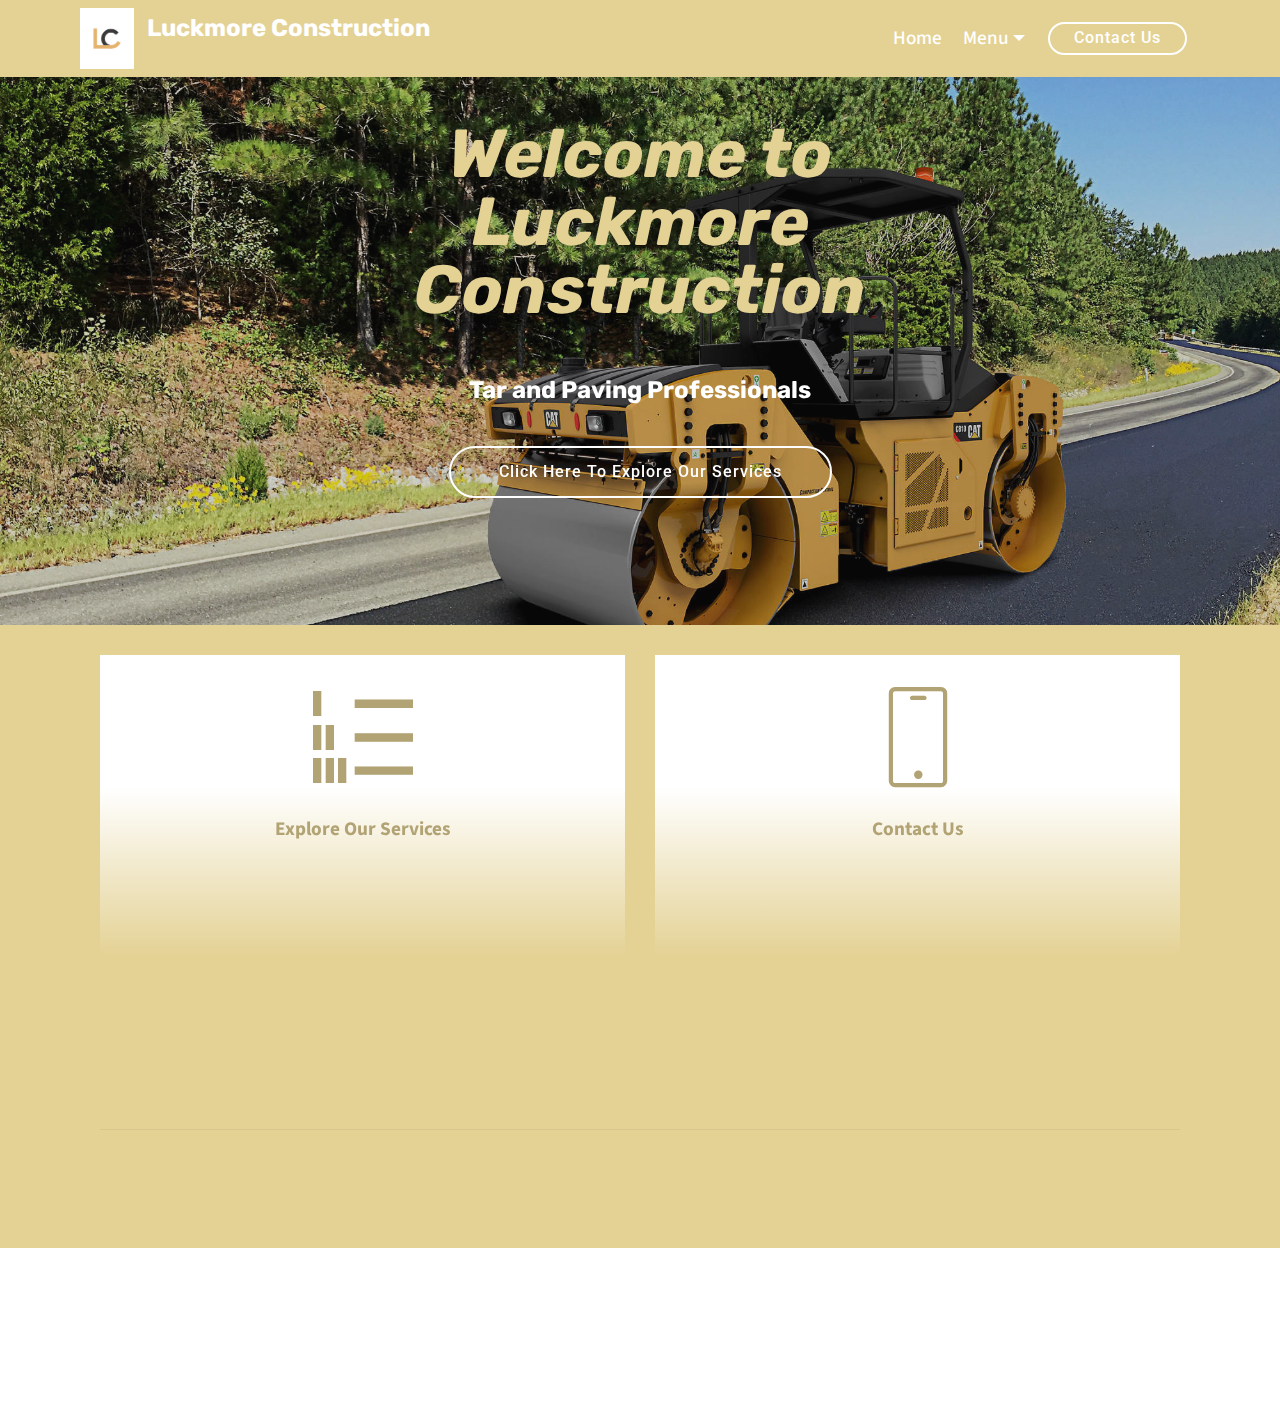
<file: index.html>
<!DOCTYPE html>
<html  >
<head>
  <!-- Site made with Mobirise Website Builder v4.10.15, https://mobirise.com -->
  <meta charset="UTF-8">
  <meta http-equiv="X-UA-Compatible" content="IE=edge">
  <meta name="generator" content="Mobirise v4.10.15, mobirise.com">
  <meta name="viewport" content="width=device-width, initial-scale=1, minimum-scale=1">
  <link rel="shortcut icon" href="assets/images/lc-logo-2-122x137.png" type="image/x-icon">
  <meta name="description" content="">
  
  <title>Home</title>
  <link rel="stylesheet" href="assets/web/assets/mobirise-icons2/mobirise2.css">
  <link rel="stylesheet" href="assets/web/assets/mobirise-icons/mobirise-icons.css">
  <link rel="stylesheet" href="assets/bootstrap/css/bootstrap.min.css">
  <link rel="stylesheet" href="assets/bootstrap/css/bootstrap-grid.min.css">
  <link rel="stylesheet" href="assets/bootstrap/css/bootstrap-reboot.min.css">
  <link rel="stylesheet" href="assets/dropdown/css/style.css">
  <link rel="stylesheet" href="assets/animatecss/animate.min.css">
  <link rel="stylesheet" href="assets/socicon/css/styles.css">
  <link rel="stylesheet" href="assets/tether/tether.min.css">
  <link rel="stylesheet" href="assets/theme/css/style.css">
  <link rel="preload" as="style" href="assets/mobirise/css/mbr-additional.css"><link rel="stylesheet" href="assets/mobirise/css/mbr-additional.css" type="text/css">
  
  
  
</head>
<body>
  <section class="menu cid-qTkzRZLJNu" once="menu" id="menu1-0">

    

    <nav class="navbar navbar-expand beta-menu navbar-dropdown align-items-center navbar-toggleable-sm">
        <button class="navbar-toggler navbar-toggler-right" type="button" data-toggle="collapse" data-target="#navbarSupportedContent" aria-controls="navbarSupportedContent" aria-expanded="false" aria-label="Toggle navigation">
            <div class="hamburger">
                <span></span>
                <span></span>
                <span></span>
                <span></span>
            </div>
        </button>
        <div class="menu-logo">
            <div class="navbar-brand">
                <span class="navbar-logo">
                    
                         <a href="index.html"><img src="assets/images/lc-logo-2-122x137.png" alt="Mobirise" title="" style="height: 3.8rem;"></a>
                    
                </span>
                <span class="navbar-caption-wrap"><a class="navbar-caption text-white display-5" href="index.html">Luckmore Construction<br><br></a></span>
            </div>
        </div>
        <div class="collapse navbar-collapse" id="navbarSupportedContent">
            <ul class="navbar-nav nav-dropdown" data-app-modern-menu="true"><li class="nav-item">
                    <a class="nav-link link text-white display-7" href="index.html">Home</a>
                </li><li class="nav-item dropdown"><a class="nav-link link dropdown-toggle text-white display-7" href="page3.html" data-toggle="dropdown-submenu" aria-expanded="false">Menu</a><div class="dropdown-menu"><a class="dropdown-item text-white display-7" href="page1.html">Our Services</a><a class="dropdown-item text-white display-7" href="page2.html">Our Contact Details</a></div></li></ul>
            <div class="navbar-buttons mbr-section-btn"><a class="btn btn-sm btn-white-outline display-4" href="page2.html">Contact Us</a></div>
        </div>
    </nav>
</section>

<section class="engine"><a href="https://mobirise.info/y">free html web templates</a></section><section class="mbr-section content5 cid-rJSLFsOH8s mbr-parallax-background" id="content5-1j">

    

    <div class="mbr-overlay" style="opacity: 0.2; background-color: rgb(35, 35, 35);">
    </div>

    <div class="container">
        <div class="media-container-row">
            <div class="title col-12 col-md-8">
                <h2 class="align-center mbr-bold mbr-white pb-3 mbr-fonts-style display-1"><em>Welcome to Luckmore Construction</em></h2>
                <h3 class="mbr-section-subtitle align-center mbr-light mbr-white pb-3 mbr-fonts-style display-1"><strong></strong></h3>
                <p class="mbr-text align-center mbr-white pb-3 mbr-fonts-style display-5"><strong>Tar and Paving Professionals</strong></p>
                <div class="mbr-section-btn align-center"><a class="btn btn-white-outline display-4" href="page1.html">Click Here To Explore Our Services</a></div>
            </div>
        </div>
    </div>
</section>

<section class="features8 cid-rJSLGGAKz5" id="features8-1k">

    

    

    <div class="container">
        <div class="media-container-row">

            <div class="card  col-12 col-md-6">
                <div class="card-img">
                    <span class="mbr-iconfont mobi-mbri-numbered-list mobi-mbri" style="color: rgb(177, 163, 116); fill: rgb(177, 163, 116);"></span>
                </div>
                <div class="card-box align-center">
                    <h4 class="card-title mbr-fonts-style display-7"><strong>Explore Our Services</strong></h4>
                    
                    <div class="mbr-section-btn text-center"><a href="page1.html" class="btn btn-danger-outline display-4">View</a></div>
                </div>
            </div>

            <div class="card  col-12 col-md-6">
                <div class="card-img">
                    <span class="mbr-iconfont mbri-mobile" style="color: rgb(177, 163, 116); fill: rgb(177, 163, 116);"></span>
                </div>
                <div class="card-box align-center">
                    <h4 class="card-title mbr-fonts-style display-7"><strong>Contact Us</strong></h4>
                    
                    <div class="mbr-section-btn text-center"><a href="Contact.html" class="btn btn-danger-outline display-4">View</a></div>
                </div>
            </div>

            

            
        </div>
    </div>
</section>

<section class="cid-rJSLHcto2C" id="footer5-1l">

    

    

    <div class="container">
        <div class="media-container-row">
            <div class="col-md-3">
                <div class="media-wrap">
                    
                       <img src="assets/images/lc-logo-2-192x215.png" alt="Mobirise" title="">
                    
                </div>
            </div>
            <div class="col-md-9">
                <p class="mbr-text align-right links mbr-fonts-style display-4"></p>
            </div>
        </div>
        <div class="footer-lower">
            <div class="media-container-row">
                <div class="col-md-12">
                    <hr>
                </div>
            </div>
            <div class="media-container-row mbr-white">
                <div class="col-md-6 copyright">
                    <p class="mbr-text mbr-fonts-style display-7">2019 Luckmore Construction<br>All Rights Reserved<br>Images for Illustration
                    </p>
                </div>
                <div class="col-md-6">
                    
                </div>
            </div>
        </div>
    </div>
</section>

<section class="cid-rJSLHLglRe" id="social-buttons3-1m">
    
    

    

    <div class="container">
        <div class="media-container-row">
            <div class="col-md-8 align-center">
                <h2 class="pb-3 mbr-section-title mbr-fonts-style display-5">
                    Share Page</h2>
                <div>
                    <div class="mbr-social-likes">
                        <span class="btn btn-social socicon-bg-facebook facebook mx-2" title="Share link on Facebook">
                            <i class="socicon socicon-facebook"></i>
                        </span>
                        <span class="btn btn-social twitter socicon-bg-twitter mx-2" title="Share link on Twitter">
                            <i class="socicon socicon-twitter"></i>
                        </span>
                        <span class="btn btn-social vkontakte socicon-bg-vkontakte mx-2" title="Share link on VKontakte">
                            <i class="socicon socicon-vkontakte"></i>
                        </span>
                        <span class="btn btn-social odnoklassniki socicon-bg-odnoklassniki mx-2" title="Share link on Odnoklassniki">
                            <i class="socicon socicon-odnoklassniki"></i>
                        </span>
                        <span class="btn btn-social pinterest socicon-bg-pinterest mx-2" title="Share link on Pinterest">
                            <i class="socicon socicon-pinterest"></i>
                        </span>
                        <span class="btn btn-social mailru socicon-bg-mail mx-2" title="Share link on Mailru">
                            <i class="socicon socicon-mail"></i>
                        </span>
                    </div>
                </div>
            </div>
        </div>
    </div>
</section>


  <script src="assets/popper/popper.min.js"></script>
  <script src="assets/web/assets/jquery/jquery.min.js"></script>
  <script src="assets/bootstrap/js/bootstrap.min.js"></script>
  <script src="assets/viewportchecker/jquery.viewportchecker.js"></script>
  <script src="assets/dropdown/js/nav-dropdown.js"></script>
  <script src="assets/dropdown/js/navbar-dropdown.js"></script>
  <script src="assets/touchswipe/jquery.touch-swipe.min.js"></script>
  <script src="assets/smoothscroll/smooth-scroll.js"></script>
  <script src="assets/parallax/jarallax.min.js"></script>
  <script src="assets/sociallikes/social-likes.js"></script>
  <script src="assets/tether/tether.min.js"></script>
  <script src="assets/theme/js/script.js"></script>
  
  
 <div id="scrollToTop" class="scrollToTop mbr-arrow-up"><a style="text-align: center;"><i class="mbr-arrow-up-icon mbr-arrow-up-icon-cm cm-icon cm-icon-smallarrow-up"></i></a></div>
    <input name="animation" type="hidden">
  </body>
</html>
</file>
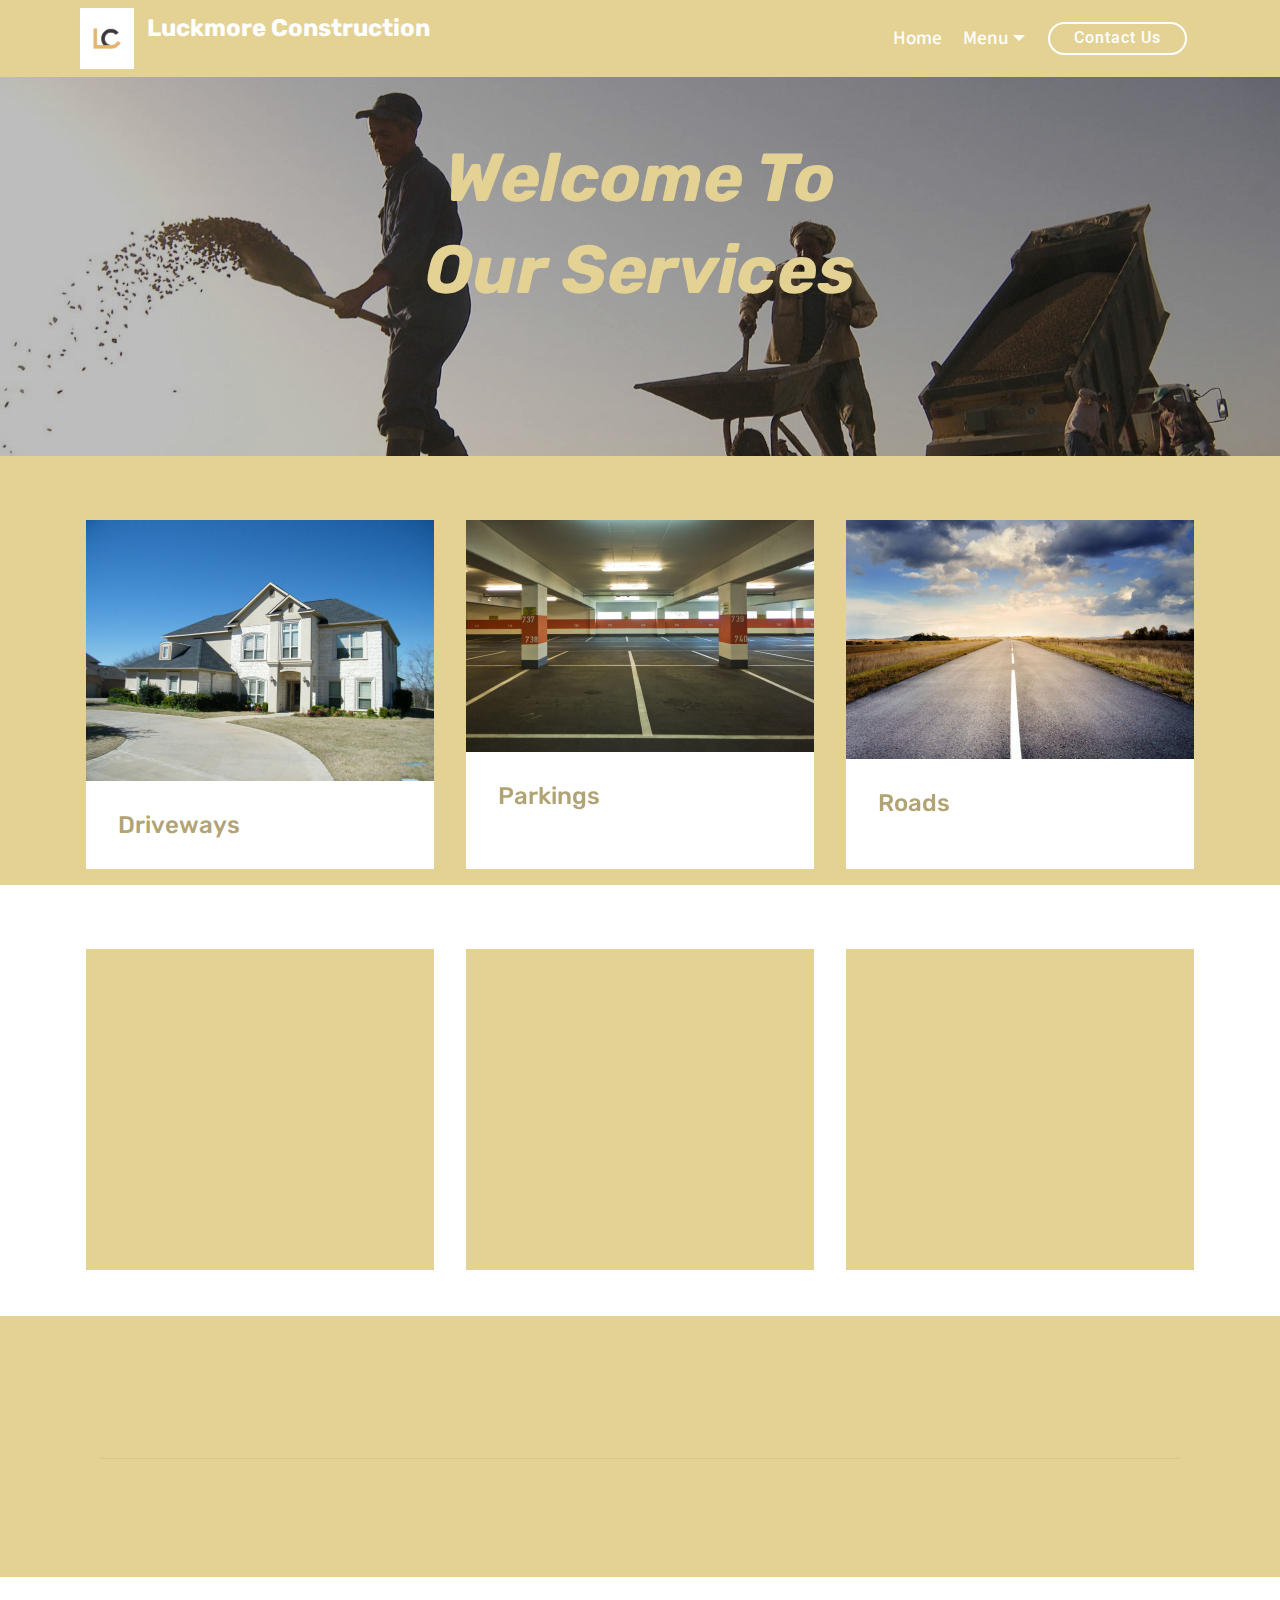
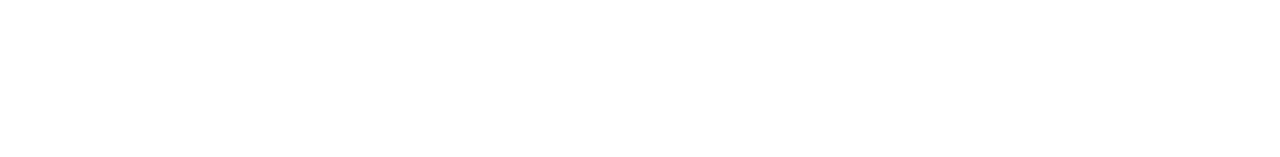
<file: page1.html>
<!DOCTYPE html>
<html  >
<head>
  <!-- Site made with Mobirise Website Builder v4.10.15, https://mobirise.com -->
  <meta charset="UTF-8">
  <meta http-equiv="X-UA-Compatible" content="IE=edge">
  <meta name="generator" content="Mobirise v4.10.15, mobirise.com">
  <meta name="viewport" content="width=device-width, initial-scale=1, minimum-scale=1">
  <link rel="shortcut icon" href="assets/images/lc-logo-2-122x137.png" type="image/x-icon">
  <meta name="description" content="">
  
  <title>Our Services</title>
  <link rel="stylesheet" href="assets/bootstrap/css/bootstrap.min.css">
  <link rel="stylesheet" href="assets/bootstrap/css/bootstrap-grid.min.css">
  <link rel="stylesheet" href="assets/bootstrap/css/bootstrap-reboot.min.css">
  <link rel="stylesheet" href="assets/tether/tether.min.css">
  <link rel="stylesheet" href="assets/socicon/css/styles.css">
  <link rel="stylesheet" href="assets/animatecss/animate.min.css">
  <link rel="stylesheet" href="assets/dropdown/css/style.css">
  <link rel="stylesheet" href="assets/theme/css/style.css">
  <link rel="preload" as="style" href="assets/mobirise/css/mbr-additional.css"><link rel="stylesheet" href="assets/mobirise/css/mbr-additional.css" type="text/css">
  
  
  
</head>
<body>
  <section class="menu cid-rHBJHdN7zW" once="menu" id="menu1-1k">

    

    <nav class="navbar navbar-expand beta-menu navbar-dropdown align-items-center navbar-toggleable-sm">
        <button class="navbar-toggler navbar-toggler-right" type="button" data-toggle="collapse" data-target="#navbarSupportedContent" aria-controls="navbarSupportedContent" aria-expanded="false" aria-label="Toggle navigation">
            <div class="hamburger">
                <span></span>
                <span></span>
                <span></span>
                <span></span>
            </div>
        </button>
        <div class="menu-logo">
            <div class="navbar-brand">
                <span class="navbar-logo">
                    
                         <a href="index.html"><img src="assets/images/lc-logo-2-122x137.png" alt="Mobirise" title="" style="height: 3.8rem;"></a>
                    
                </span>
                <span class="navbar-caption-wrap"><a class="navbar-caption text-white display-5" href="index.html">Luckmore Construction<br><br></a></span>
            </div>
        </div>
        <div class="collapse navbar-collapse" id="navbarSupportedContent">
            <ul class="navbar-nav nav-dropdown" data-app-modern-menu="true"><li class="nav-item">
                    <a class="nav-link link text-white display-7" href="index.html">Home</a>
                </li><li class="nav-item dropdown"><a class="nav-link link dropdown-toggle text-white display-7" href="page3.html" data-toggle="dropdown-submenu" aria-expanded="false">Menu</a><div class="dropdown-menu"><a class="dropdown-item text-white display-7" href="page1.html">Our Services</a><a class="dropdown-item text-white display-7" href="page2.html">Our Contact Details</a></div></li></ul>
            <div class="navbar-buttons mbr-section-btn"><a class="btn btn-sm btn-white-outline display-4" href="page2.html">Contact Us</a></div>
        </div>
    </nav>
</section>

<section class="engine"><a href="https://mobirise.info/y">html site templates</a></section><section class="mbr-section content5 cid-rJSMzF76HE mbr-parallax-background" id="content5-1n">

    

    <div class="mbr-overlay" style="opacity: 0.3; background-color: rgb(35, 35, 35);">
    </div>

    <div class="container">
        <div class="media-container-row">
            <div class="title col-12 col-md-8">
                <h2 class="align-center mbr-bold mbr-white pb-3 mbr-fonts-style display-1"></h2>
                <h3 class="mbr-section-subtitle align-center mbr-light mbr-white pb-3 mbr-fonts-style display-1"><strong><em>Welcome To</em></strong></h3>
                <p class="mbr-text align-center mbr-white pb-3 mbr-fonts-style display-1"><strong><em>Our Services</em></strong></p>
                
            </div>
        </div>
    </div>
</section>

<section class="services1 cid-rJSMAaSMu3" id="services1-1o">
    <!---->
    
    <!---->
    <!--Overlay-->
    
    <!--Container-->
    <div class="container">
        <div class="row justify-content-center">
            <!--Titles-->
            <div class="title pb-5 col-12">
                
                
            </div>
            <!--Card-1-->
            <div class="card col-12 col-md-6 p-3 col-lg-4">
                <div class="card-wrapper">
                    <div class="card-img">
                        <img src="assets/images/mbr-696x522.jpg" alt="Mobirise" title="">
                    </div>
                    <div class="card-box">
                        <h4 class="card-title mbr-fonts-style display-5">Driveways</h4>
                        
                        <!--Btn-->
                        
                    </div>
                </div>
            </div>
            <!--Card-2-->
            <div class="card col-12 col-md-6 p-3 col-lg-4">
                <div class="card-wrapper">
                    <div class="card-img">
                        <img src="assets/images/mbr-696x464.jpg" alt="Mobirise" title="">
                    </div>
                    <div class="card-box">
                        <h4 class="card-title mbr-fonts-style display-5">Parkings</h4>
                        
                        <!--Btn-->
                        
                    </div>
                </div>
            </div>
            <!--Card-3-->
            <div class="card col-12 col-md-6 p-3 col-lg-4 last-child">
                <div class="card-wrapper">
                    <div class="card-img">
                        <img src="assets/images/mbr-1-696x478.jpg" alt="Mobirise" title="">
                    </div>
                    <div class="card-box">
                        <h4 class="card-title mbr-fonts-style display-5">Roads</h4>
                        
                        <!--Btn-->
                        
                    </div>
                </div>
            </div>
            <!--Card-4-->
            
        </div>
    </div>
</section>

<section class="services1 cid-rJSMALYUTp" id="services1-1p">
    <!---->
    
    <!---->
    <!--Overlay-->
    
    <!--Container-->
    <div class="container">
        <div class="row justify-content-center">
            <!--Titles-->
            <div class="title pb-5 col-12">
                
                
            </div>
            <!--Card-1-->
            <div class="card col-12 col-md-6 p-3 col-lg-4">
                <div class="card-wrapper">
                    <div class="card-img">
                        <img src="assets/images/mbr-696x442.jpg" alt="Mobirise" title="">
                    </div>
                    <div class="card-box">
                        <h4 class="card-title mbr-fonts-style display-5">Paving</h4>
                        
                        <!--Btn-->
                        
                    </div>
                </div>
            </div>
            <!--Card-2-->
            <div class="card col-12 col-md-6 p-3 col-lg-4">
                <div class="card-wrapper">
                    <div class="card-img">
                        <img src="assets/images/sidewalks-image001-696x463.jpg" alt="Mobirise" title="">
                    </div>
                    <div class="card-box">
                        <h4 class="card-title mbr-fonts-style display-5">
                            Sidewalks</h4>
                        
                        <!--Btn-->
                        
                    </div>
                </div>
            </div>
            <!--Card-3-->
            <div class="card col-12 col-md-6 p-3 col-lg-4 last-child">
                <div class="card-wrapper">
                    <div class="card-img">
                        <img src="assets/images/interlocking-bricks-mse-696x465.jpg" alt="Mobirise" title="">
                    </div>
                    <div class="card-box">
                        <h4 class="card-title mbr-fonts-style display-5">Retaining Walls</h4>
                        
                        <!--Btn-->
                        
                    </div>
                </div>
            </div>
            <!--Card-4-->
            
        </div>
    </div>
</section>

<section class="cid-rJSMDs5b98" id="footer5-1q">

    

    

    <div class="container">
        <div class="media-container-row">
            <div class="col-md-3">
                <div class="media-wrap">
                    
                       <img src="assets/images/lc-logo-2-192x215.png" alt="Mobirise" title="">
                    
                </div>
            </div>
            <div class="col-md-9">
                <p class="mbr-text align-right links mbr-fonts-style display-4"></p>
            </div>
        </div>
        <div class="footer-lower">
            <div class="media-container-row">
                <div class="col-md-12">
                    <hr>
                </div>
            </div>
            <div class="media-container-row mbr-white">
                <div class="col-md-6 copyright">
                    <p class="mbr-text mbr-fonts-style display-7">2019 Luckmore Construction<br>All Rights Reserved<br>Images for Illustration
                    </p>
                </div>
                <div class="col-md-6">
                    
                </div>
            </div>
        </div>
    </div>
</section>

<section class="cid-rJSMDHHxIF" id="social-buttons3-1r">
    
    

    

    <div class="container">
        <div class="media-container-row">
            <div class="col-md-8 align-center">
                <h2 class="pb-3 mbr-section-title mbr-fonts-style display-5">
                    Share Page</h2>
                <div>
                    <div class="mbr-social-likes">
                        <span class="btn btn-social socicon-bg-facebook facebook mx-2" title="Share link on Facebook">
                            <i class="socicon socicon-facebook"></i>
                        </span>
                        <span class="btn btn-social twitter socicon-bg-twitter mx-2" title="Share link on Twitter">
                            <i class="socicon socicon-twitter"></i>
                        </span>
                        <span class="btn btn-social vkontakte socicon-bg-vkontakte mx-2" title="Share link on VKontakte">
                            <i class="socicon socicon-vkontakte"></i>
                        </span>
                        <span class="btn btn-social odnoklassniki socicon-bg-odnoklassniki mx-2" title="Share link on Odnoklassniki">
                            <i class="socicon socicon-odnoklassniki"></i>
                        </span>
                        <span class="btn btn-social pinterest socicon-bg-pinterest mx-2" title="Share link on Pinterest">
                            <i class="socicon socicon-pinterest"></i>
                        </span>
                        <span class="btn btn-social mailru socicon-bg-mail mx-2" title="Share link on Mailru">
                            <i class="socicon socicon-mail"></i>
                        </span>
                    </div>
                </div>
            </div>
        </div>
    </div>
</section>


  <script src="assets/web/assets/jquery/jquery.min.js"></script>
  <script src="assets/popper/popper.min.js"></script>
  <script src="assets/bootstrap/js/bootstrap.min.js"></script>
  <script src="assets/tether/tether.min.js"></script>
  <script src="assets/sociallikes/social-likes.js"></script>
  <script src="assets/smoothscroll/smooth-scroll.js"></script>
  <script src="assets/touchswipe/jquery.touch-swipe.min.js"></script>
  <script src="assets/viewportchecker/jquery.viewportchecker.js"></script>
  <script src="assets/parallax/jarallax.min.js"></script>
  <script src="assets/dropdown/js/nav-dropdown.js"></script>
  <script src="assets/dropdown/js/navbar-dropdown.js"></script>
  <script src="assets/theme/js/script.js"></script>
  
  
 <div id="scrollToTop" class="scrollToTop mbr-arrow-up"><a style="text-align: center;"><i class="mbr-arrow-up-icon mbr-arrow-up-icon-cm cm-icon cm-icon-smallarrow-up"></i></a></div>
    <input name="animation" type="hidden">
  </body>
</html>
</file>
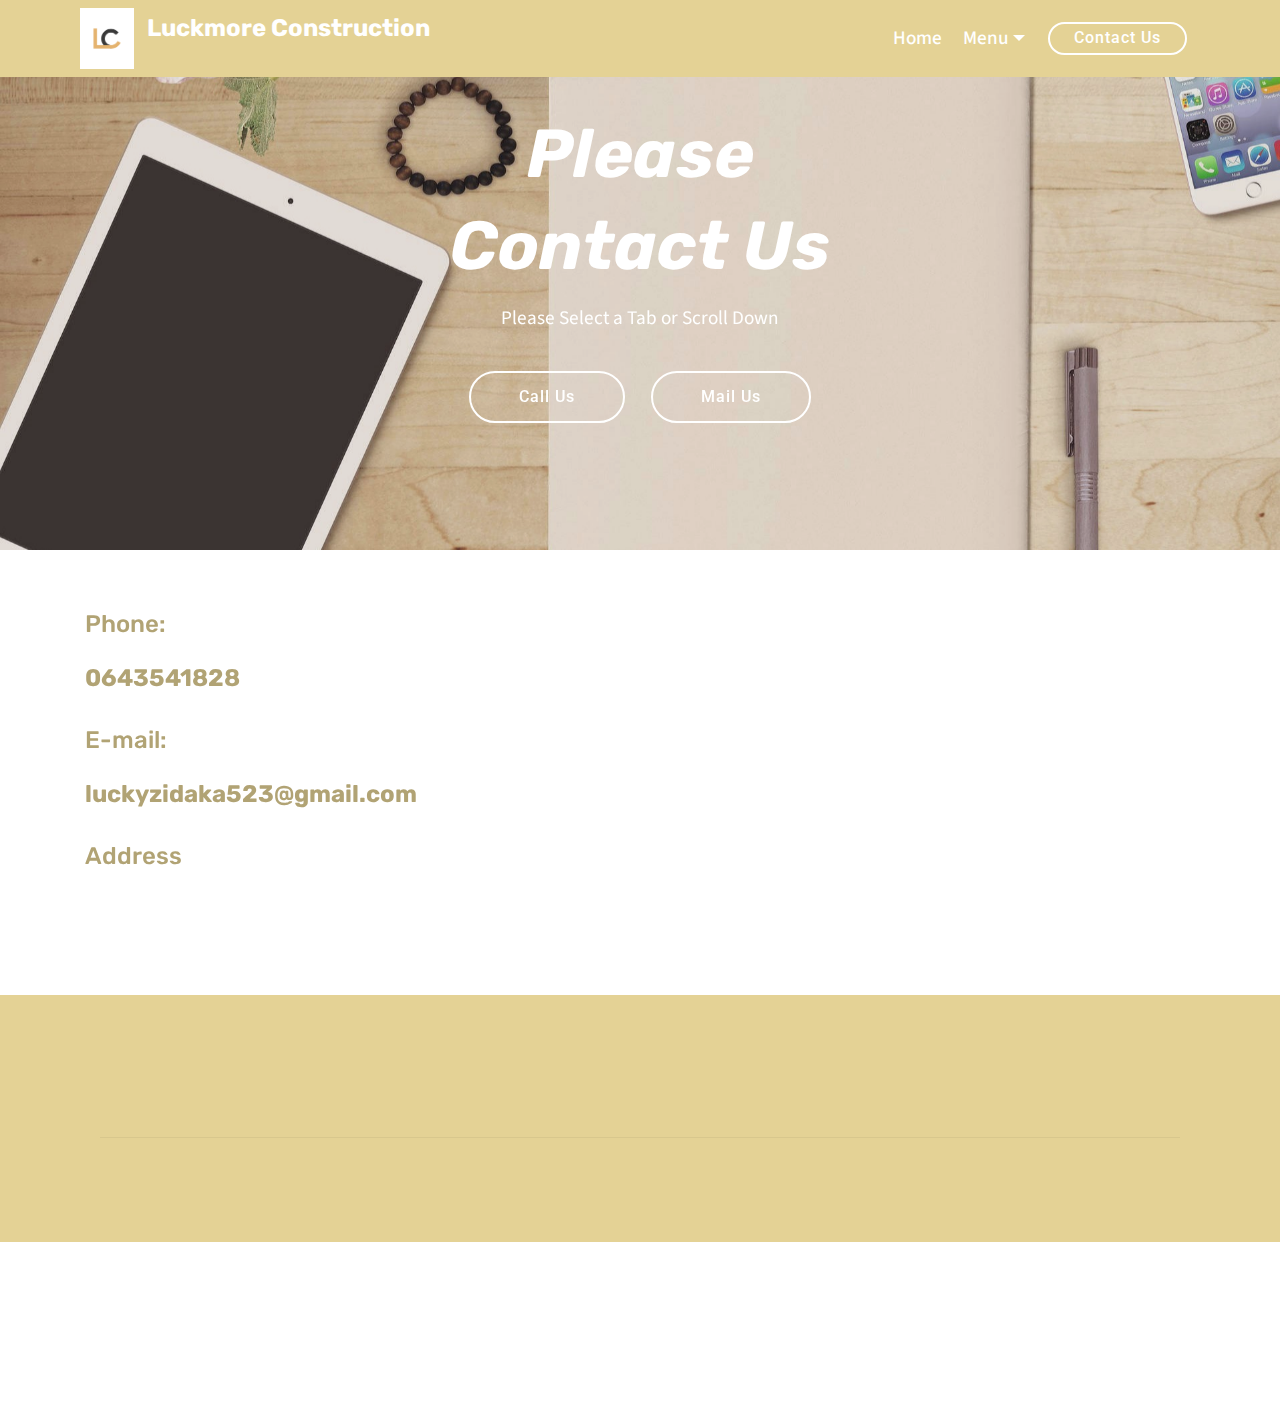
<file: page2.html>
<!DOCTYPE html>
<html  >
<head>
  <!-- Site made with Mobirise Website Builder v4.10.15, https://mobirise.com -->
  <meta charset="UTF-8">
  <meta http-equiv="X-UA-Compatible" content="IE=edge">
  <meta name="generator" content="Mobirise v4.10.15, mobirise.com">
  <meta name="viewport" content="width=device-width, initial-scale=1, minimum-scale=1">
  <link rel="shortcut icon" href="assets/images/lc-logo-2-122x137.png" type="image/x-icon">
  <meta name="description" content="Website Creator Description">
  
  <title>Contact Us</title>
  <link rel="stylesheet" href="assets/bootstrap/css/bootstrap.min.css">
  <link rel="stylesheet" href="assets/bootstrap/css/bootstrap-grid.min.css">
  <link rel="stylesheet" href="assets/bootstrap/css/bootstrap-reboot.min.css">
  <link rel="stylesheet" href="assets/tether/tether.min.css">
  <link rel="stylesheet" href="assets/socicon/css/styles.css">
  <link rel="stylesheet" href="assets/animatecss/animate.min.css">
  <link rel="stylesheet" href="assets/dropdown/css/style.css">
  <link rel="stylesheet" href="assets/theme/css/style.css">
  <link rel="preload" as="style" href="assets/mobirise/css/mbr-additional.css"><link rel="stylesheet" href="assets/mobirise/css/mbr-additional.css" type="text/css">
  
  
  
</head>
<body>
  <section class="menu cid-rHBJHdN7zW" once="menu" id="menu1-1k">

    

    <nav class="navbar navbar-expand beta-menu navbar-dropdown align-items-center navbar-toggleable-sm">
        <button class="navbar-toggler navbar-toggler-right" type="button" data-toggle="collapse" data-target="#navbarSupportedContent" aria-controls="navbarSupportedContent" aria-expanded="false" aria-label="Toggle navigation">
            <div class="hamburger">
                <span></span>
                <span></span>
                <span></span>
                <span></span>
            </div>
        </button>
        <div class="menu-logo">
            <div class="navbar-brand">
                <span class="navbar-logo">
                    
                         <a href="index.html"><img src="assets/images/lc-logo-2-122x137.png" alt="Mobirise" title="" style="height: 3.8rem;"></a>
                    
                </span>
                <span class="navbar-caption-wrap"><a class="navbar-caption text-white display-5" href="index.html">Luckmore Construction<br><br></a></span>
            </div>
        </div>
        <div class="collapse navbar-collapse" id="navbarSupportedContent">
            <ul class="navbar-nav nav-dropdown" data-app-modern-menu="true"><li class="nav-item">
                    <a class="nav-link link text-white display-7" href="index.html">Home</a>
                </li><li class="nav-item dropdown"><a class="nav-link link dropdown-toggle text-white display-7" href="page3.html" data-toggle="dropdown-submenu" aria-expanded="false">Menu</a><div class="dropdown-menu"><a class="dropdown-item text-white display-7" href="page1.html">Our Services</a><a class="dropdown-item text-white display-7" href="page2.html">Our Contact Details</a></div></li></ul>
            <div class="navbar-buttons mbr-section-btn"><a class="btn btn-sm btn-white-outline display-4" href="page2.html">Contact Us</a></div>
        </div>
    </nav>
</section>

<section class="engine"><a href="https://mobirise.info/x">free css templates</a></section><section class="mbr-section content5 cid-rJSMKWi1lL mbr-parallax-background" id="content5-1s">

    

    <div class="mbr-overlay" style="opacity: 0.1; background-color: rgb(35, 35, 35);">
    </div>

    <div class="container">
        <div class="media-container-row">
            <div class="title col-12 col-md-8">
                <h2 class="align-center mbr-bold mbr-white pb-3 mbr-fonts-style display-1"><em>Please</em></h2>
                <h3 class="mbr-section-subtitle align-center mbr-light mbr-white pb-3 mbr-fonts-style display-1"><strong><em>Contact Us</em></strong></h3>
                <p class="mbr-text align-center mbr-white pb-3 mbr-fonts-style display-7">Please Select a Tab or Scroll Down</p>
                <div class="mbr-section-btn align-center"><a class="btn btn-white-outline display-4" href="tel:0643541828">Call Us</a> <a class="btn btn-white-outline display-4" href="mailto:luckyzidaka523@gmail.com">Mail Us</a></div>
            </div>
        </div>
    </div>
</section>

<section class="mbr-section contacts1 cid-rJSMM72JIv" id="contacts1-1t">
    <!---->
    
    <!---->
    <!--Overlay-->
    
    <!--Container-->
    <div class="container">
        <div class="row">
            <!--Titles-->
            <div class="title col-12">
                
                
            </div>
            <!--Left-->
            <div class="col-12 col-md-6">
                <div class="left-block wrapper">
                    <div class="b b-adress">
                        <h5 class="align-left mbr-fonts-style m-0 display-5">Phone:</h5>
                        <p class="mbr-text align-left mbr-fonts-style display-5"><strong>0643541828</strong><br></p>
                    </div>
                    <div class="b b-phone">
                        <h5 class="align-left mbr-fonts-style m-0 display-5">E-mail:</h5>
                        <p class="mbr-text align-left mbr-fonts-style display-5"><strong>luckyzidaka523@gmail.com</strong><br></p>
                    </div>
                    <div class="b b-mail">
                        <h5 class="align-left mbr-fonts-style m-0 display-5">Address</h5>
                        <p class="mbr-text align-left mbr-fonts-style display-5"><strong>123 Bellair Durban</strong><br></p>
                    </div>
                </div>
            </div>
            <!--Right-->
            <div class="col-12 col-md-6">
                <div class="google-map"><iframe frameborder="0" style="border:0" src="https://www.google.com/maps/embed?pb=!1m18!1m12!1m3!1d13838.008016495973!2d30.952387617718596!3d-29.878632611084228!2m3!1f0!2f0!3f0!3m2!1i1024!2i768!4f13.1!3m3!1m2!1s0x1ef7aa4140220a61%3A0x660e72f9dd74834b!2sBellair%20Rd%2C%20Bellair%2C%20Durban!5e0!3m2!1sen!2sza!4v1576104878442!5m2!1sen!2sza" allowfullscreen=""></iframe></div>
            </div>
        </div>
    </div>
</section>

<section class="cid-rJSMNIukDG" id="footer5-1u">

    

    

    <div class="container">
        <div class="media-container-row">
            <div class="col-md-3">
                <div class="media-wrap">
                    
                       <img src="assets/images/lc-logo-2-192x215.png" alt="Mobirise" title="">
                    
                </div>
            </div>
            <div class="col-md-9">
                <p class="mbr-text align-right links mbr-fonts-style display-4"></p>
            </div>
        </div>
        <div class="footer-lower">
            <div class="media-container-row">
                <div class="col-md-12">
                    <hr>
                </div>
            </div>
            <div class="media-container-row mbr-white">
                <div class="col-md-6 copyright">
                    <p class="mbr-text mbr-fonts-style display-7">2019 Luckmore Construction All Rights Reserved<br>Images for Illustration
                    </p>
                </div>
                <div class="col-md-6">
                    
                </div>
            </div>
        </div>
    </div>
</section>

<section class="cid-rJSMNXkdeG" id="social-buttons3-1v">
    
    

    

    <div class="container">
        <div class="media-container-row">
            <div class="col-md-8 align-center">
                <h2 class="pb-3 mbr-section-title mbr-fonts-style display-5">
                    Share Page</h2>
                <div>
                    <div class="mbr-social-likes">
                        <span class="btn btn-social socicon-bg-facebook facebook mx-2" title="Share link on Facebook">
                            <i class="socicon socicon-facebook"></i>
                        </span>
                        <span class="btn btn-social twitter socicon-bg-twitter mx-2" title="Share link on Twitter">
                            <i class="socicon socicon-twitter"></i>
                        </span>
                        <span class="btn btn-social vkontakte socicon-bg-vkontakte mx-2" title="Share link on VKontakte">
                            <i class="socicon socicon-vkontakte"></i>
                        </span>
                        <span class="btn btn-social odnoklassniki socicon-bg-odnoklassniki mx-2" title="Share link on Odnoklassniki">
                            <i class="socicon socicon-odnoklassniki"></i>
                        </span>
                        <span class="btn btn-social pinterest socicon-bg-pinterest mx-2" title="Share link on Pinterest">
                            <i class="socicon socicon-pinterest"></i>
                        </span>
                        <span class="btn btn-social mailru socicon-bg-mail mx-2" title="Share link on Mailru">
                            <i class="socicon socicon-mail"></i>
                        </span>
                    </div>
                </div>
            </div>
        </div>
    </div>
</section>


  <script src="assets/web/assets/jquery/jquery.min.js"></script>
  <script src="assets/popper/popper.min.js"></script>
  <script src="assets/bootstrap/js/bootstrap.min.js"></script>
  <script src="assets/tether/tether.min.js"></script>
  <script src="assets/sociallikes/social-likes.js"></script>
  <script src="assets/smoothscroll/smooth-scroll.js"></script>
  <script src="assets/touchswipe/jquery.touch-swipe.min.js"></script>
  <script src="assets/viewportchecker/jquery.viewportchecker.js"></script>
  <script src="assets/parallax/jarallax.min.js"></script>
  <script src="assets/dropdown/js/nav-dropdown.js"></script>
  <script src="assets/dropdown/js/navbar-dropdown.js"></script>
  <script src="assets/theme/js/script.js"></script>
  
  
 <div id="scrollToTop" class="scrollToTop mbr-arrow-up"><a style="text-align: center;"><i class="mbr-arrow-up-icon mbr-arrow-up-icon-cm cm-icon cm-icon-smallarrow-up"></i></a></div>
    <input name="animation" type="hidden">
  </body>
</html>
</file>
<file: assets/web/assets/mobirise-icons2/mobirise2.css>
@font-face {
  font-family: 'Moririse2';
  font-display: swap;
  src:  url('mobirise2.eot?f2bix4');
  src:  url('mobirise2.eot?f2bix4#iefix') format('embedded-opentype'),
    url('mobirise2.ttf?f2bix4') format('truetype'),
    url('mobirise2.woff?f2bix4') format('woff'),
    url('mobirise2.svg?f2bix4#mobirise2') format('svg');
  font-weight: normal;
  font-style: normal;
}

[class^="mobi-"], [class*=" mobi-"] {
  /* use !important to prevent issues with browser extensions that change fonts */
  font-family: 'Moririse2' !important;
  speak: none;
  font-style: normal;
  font-weight: normal;
  font-variant: normal;
  text-transform: none;
  line-height: 1;

  /* Better Font Rendering =========== */
  -webkit-font-smoothing: antialiased;
  -moz-osx-font-smoothing: grayscale;
}

.mobi-mbri-add-submenu:before {
  content: "\e900";
}
.mobi-mbri-alert:before {
  content: "\e901";
}
.mobi-mbri-align-center:before {
  content: "\e902";
}
.mobi-mbri-align-justify:before {
  content: "\e903";
}
.mobi-mbri-align-left:before {
  content: "\e904";
}
.mobi-mbri-align-right:before {
  content: "\e905";
}
.mobi-mbri-android:before {
  content: "\e906";
}
.mobi-mbri-apple:before {
  content: "\e907";
}
.mobi-mbri-arrow-down:before {
  content: "\e908";
}
.mobi-mbri-arrow-next:before {
  content: "\e909";
}
.mobi-mbri-arrow-prev:before {
  content: "\e90a";
}
.mobi-mbri-arrow-up:before {
  content: "\e90b";
}
.mobi-mbri-bold:before {
  content: "\e90c";
}
.mobi-mbri-bookmark:before {
  content: "\e90d";
}
.mobi-mbri-bootstrap:before {
  content: "\e90e";
}
.mobi-mbri-briefcase:before {
  content: "\e90f";
}
.mobi-mbri-browse:before {
  content: "\e910";
}
.mobi-mbri-bulleted-list:before {
  content: "\e911";
}
.mobi-mbri-calendar:before {
  content: "\e912";
}
.mobi-mbri-camera:before {
  content: "\e913";
}
.mobi-mbri-cart-add:before {
  content: "\e914";
}
.mobi-mbri-cart-full:before {
  content: "\e915";
}
.mobi-mbri-cash:before {
  content: "\e916";
}
.mobi-mbri-change-style:before {
  content: "\e917";
}
.mobi-mbri-chat:before {
  content: "\e918";
}
.mobi-mbri-clock:before {
  content: "\e919";
}
.mobi-mbri-close:before {
  content: "\e91a";
}
.mobi-mbri-cloud:before {
  content: "\e91b";
}
.mobi-mbri-code:before {
  content: "\e91c";
}
.mobi-mbri-contact-form:before {
  content: "\e91d";
}
.mobi-mbri-credit-card:before {
  content: "\e91e";
}
.mobi-mbri-cursor-click:before {
  content: "\e91f";
}
.mobi-mbri-cust-feedback:before {
  content: "\e920";
}
.mobi-mbri-database:before {
  content: "\e921";
}
.mobi-mbri-delivery:before {
  content: "\e922";
}
.mobi-mbri-desktop:before {
  content: "\e923";
}
.mobi-mbri-devices:before {
  content: "\e924";
}
.mobi-mbri-down:before {
  content: "\e925";
}
.mobi-mbri-download-2:before {
  content: "\e926";
}
.mobi-mbri-download:before {
  content: "\e927";
}
.mobi-mbri-drag-n-drop-2:before {
  content: "\e928";
}
.mobi-mbri-drag-n-drop:before {
  content: "\e929";
}
.mobi-mbri-edit-2:before {
  content: "\e92a";
}
.mobi-mbri-edit:before {
  content: "\e92b";
}
.mobi-mbri-error:before {
  content: "\e92c";
}
.mobi-mbri-extension:before {
  content: "\e92d";
}
.mobi-mbri-features:before {
  content: "\e92e";
}
.mobi-mbri-file:before {
  content: "\e92f";
}
.mobi-mbri-flag:before {
  content: "\e930";
}
.mobi-mbri-folder:before {
  content: "\e931";
}
.mobi-mbri-gift:before {
  content: "\e932";
}
.mobi-mbri-github:before {
  content: "\e933";
}
.mobi-mbri-globe-2:before {
  content: "\e934";
}
.mobi-mbri-globe:before {
  content: "\e935";
}
.mobi-mbri-growing-chart:before {
  content: "\e936";
}
.mobi-mbri-hearth:before {
  content: "\e937";
}
.mobi-mbri-help:before {
  content: "\e938";
}
.mobi-mbri-home:before {
  content: "\e939";
}
.mobi-mbri-hot-cup:before {
  content: "\e93a";
}
.mobi-mbri-idea:before {
  content: "\e93b";
}
.mobi-mbri-image-gallery:before {
  content: "\e93c";
}
.mobi-mbri-image-slider:before {
  content: "\e93d";
}
.mobi-mbri-info:before {
  content: "\e93e";
}
.mobi-mbri-italic:before {
  content: "\e93f";
}
.mobi-mbri-key:before {
  content: "\e940";
}
.mobi-mbri-laptop:before {
  content: "\e941";
}
.mobi-mbri-layers:before {
  content: "\e942";
}
.mobi-mbri-left-right:before {
  content: "\e943";
}
.mobi-mbri-left:before {
  content: "\e944";
}
.mobi-mbri-letter:before {
  content: "\e945";
}
.mobi-mbri-like:before {
  content: "\e946";
}
.mobi-mbri-link:before {
  content: "\e947";
}
.mobi-mbri-lock:before {
  content: "\e948";
}
.mobi-mbri-login:before {
  content: "\e949";
}
.mobi-mbri-logout:before {
  content: "\e94a";
}
.mobi-mbri-magic-stick:before {
  content: "\e94b";
}
.mobi-mbri-map-pin:before {
  content: "\e94c";
}
.mobi-mbri-menu:before {
  content: "\e94d";
}
.mobi-mbri-mobile-2:before {
  content: "\e94e";
}
.mobi-mbri-mobile-horizontal:before {
  content: "\e94f";
}
.mobi-mbri-mobile:before {
  content: "\e950";
}
.mobi-mbri-mobirise:before {
  content: "\e951";
}
.mobi-mbri-more-horizontal:before {
  content: "\e952";
}
.mobi-mbri-more-vertical:before {
  content: "\e953";
}
.mobi-mbri-music:before {
  content: "\e954";
}
.mobi-mbri-new-file:before {
  content: "\e955";
}
.mobi-mbri-numbered-list:before {
  content: "\e956";
}
.mobi-mbri-opened-folder:before {
  content: "\e957";
}
.mobi-mbri-pages:before {
  content: "\e958";
}
.mobi-mbri-paper-plane:before {
  content: "\e959";
}
.mobi-mbri-paperclip:before {
  content: "\e95a";
}
.mobi-mbri-phone:before {
  content: "\e95b";
}
.mobi-mbri-photo:before {
  content: "\e95c";
}
.mobi-mbri-photos:before {
  content: "\e95d";
}
.mobi-mbri-pin:before {
  content: "\e95e";
}
.mobi-mbri-play:before {
  content: "\e95f";
}
.mobi-mbri-plus:before {
  content: "\e960";
}
.mobi-mbri-preview:before {
  content: "\e961";
}
.mobi-mbri-print:before {
  content: "\e962";
}
.mobi-mbri-protect:before {
  content: "\e963";
}
.mobi-mbri-question:before {
  content: "\e964";
}
.mobi-mbri-quote-left:before {
  content: "\e965";
}
.mobi-mbri-quote-right:before {
  content: "\e966";
}
.mobi-mbri-redo:before {
  content: "\e967";
}
.mobi-mbri-refresh:before {
  content: "\e968";
}
.mobi-mbri-responsive-2:before {
  content: "\e969";
}
.mobi-mbri-responsive:before {
  content: "\e96a";
}
.mobi-mbri-right:before {
  content: "\e96b";
}
.mobi-mbri-rocket:before {
  content: "\e96c";
}
.mobi-mbri-sad-face:before {
  content: "\e96d";
}
.mobi-mbri-sale:before {
  content: "\e96e";
}
.mobi-mbri-save:before {
  content: "\e96f";
}
.mobi-mbri-search:before {
  content: "\e970";
}
.mobi-mbri-setting-2:before {
  content: "\e971";
}
.mobi-mbri-setting-3:before {
  content: "\e972";
}
.mobi-mbri-setting:before {
  content: "\e973";
}
.mobi-mbri-share:before {
  content: "\e974";
}
.mobi-mbri-shopping-bag:before {
  content: "\e975";
}
.mobi-mbri-shopping-basket:before {
  content: "\e976";
}
.mobi-mbri-shopping-cart:before {
  content: "\e977";
}
.mobi-mbri-sites:before {
  content: "\e978";
}
.mobi-mbri-smile-face:before {
  content: "\e979";
}
.mobi-mbri-speed:before {
  content: "\e97a";
}
.mobi-mbri-star:before {
  content: "\e97b";
}
.mobi-mbri-success:before {
  content: "\e97c";
}
.mobi-mbri-sun:before {
  content: "\e97d";
}
.mobi-mbri-sun2:before {
  content: "\e97e";
}
.mobi-mbri-tablet-vertical:before {
  content: "\e97f";
}
.mobi-mbri-tablet:before {
  content: "\e980";
}
.mobi-mbri-target:before {
  content: "\e981";
}
.mobi-mbri-timer:before {
  content: "\e982";
}
.mobi-mbri-to-ftp:before {
  content: "\e983";
}
.mobi-mbri-to-local-drive:before {
  content: "\e984";
}
.mobi-mbri-touch-swipe:before {
  content: "\e985";
}
.mobi-mbri-touch:before {
  content: "\e986";
}
.mobi-mbri-trash:before {
  content: "\e987";
}
.mobi-mbri-underline:before {
  content: "\e988";
}
.mobi-mbri-undo:before {
  content: "\e989";
}
.mobi-mbri-unlink:before {
  content: "\e98a";
}
.mobi-mbri-unlock:before {
  content: "\e98b";
}
.mobi-mbri-up-down:before {
  content: "\e98c";
}
.mobi-mbri-up:before {
  content: "\e98d";
}
.mobi-mbri-update:before {
  content: "\e98e";
}
.mobi-mbri-upload-2:before {
  content: "\e98f";
}
.mobi-mbri-upload:before {
  content: "\e990";
}
.mobi-mbri-user-2:before {
  content: "\e991";
}
.mobi-mbri-user:before {
  content: "\e992";
}
.mobi-mbri-users:before {
  content: "\e993";
}
.mobi-mbri-video-play:before {
  content: "\e994";
}
.mobi-mbri-video:before {
  content: "\e995";
}
.mobi-mbri-watch:before {
  content: "\e996";
}
.mobi-mbri-website-theme-2:before {
  content: "\e997";
}
.mobi-mbri-website-theme:before {
  content: "\e998";
}
.mobi-mbri-wifi:before {
  content: "\e999";
}
.mobi-mbri-windows:before {
  content: "\e99a";
}
.mobi-mbri-zoom-in:before {
  content: "\e99b";
}
.mobi-mbri-zoom-out:before {
  content: "\e99c";
}
</file>
<file: assets/web/assets/mobirise-icons/mobirise-icons.css>
@font-face {
  font-family: 'MobiriseIcons';
  src:  url('mobirise-icons.eot?spat4u');
  src:  url('mobirise-icons.eot?spat4u#iefix') format('embedded-opentype'),
    url('mobirise-icons.ttf?spat4u') format('truetype'),
    url('mobirise-icons.woff?spat4u') format('woff'),
    url('mobirise-icons.svg?spat4u#MobiriseIcons') format('svg');
  font-weight: normal;
  font-style: normal;
  font-display: swap;
}

[class^="mbri-"], [class*=" mbri-"] {
  /* use !important to prevent issues with browser extensions that change fonts */
  font-family: MobiriseIcons !important;
  speak: none;
  font-style: normal;
  font-weight: normal;
  font-variant: normal;
  text-transform: none;
  line-height: 1;

  /* Better Font Rendering =========== */
  -webkit-font-smoothing: antialiased;
  -moz-osx-font-smoothing: grayscale;
}

.mbri-add-submenu:before {
  content: "\e900";
}
.mbri-alert:before {
  content: "\e901";
}
.mbri-align-center:before {
  content: "\e902";
}
.mbri-align-justify:before {
  content: "\e903";
}
.mbri-align-left:before {
  content: "\e904";
}
.mbri-align-right:before {
  content: "\e905";
}
.mbri-android:before {
  content: "\e906";
}
.mbri-apple:before {
  content: "\e907";
}
.mbri-arrow-down:before {
  content: "\e908";
}
.mbri-arrow-next:before {
  content: "\e909";
}
.mbri-arrow-prev:before {
  content: "\e90a";
}
.mbri-arrow-up:before {
  content: "\e90b";
}
.mbri-bold:before {
  content: "\e90c";
}
.mbri-bookmark:before {
  content: "\e90d";
}
.mbri-bootstrap:before {
  content: "\e90e";
}
.mbri-briefcase:before {
  content: "\e90f";
}
.mbri-browse:before {
  content: "\e910";
}
.mbri-bulleted-list:before {
  content: "\e911";
}
.mbri-calendar:before {
  content: "\e912";
}
.mbri-camera:before {
  content: "\e913";
}
.mbri-cart-add:before {
  content: "\e914";
}
.mbri-cart-full:before {
  content: "\e915";
}
.mbri-cash:before {
  content: "\e916";
}
.mbri-change-style:before {
  content: "\e917";
}
.mbri-chat:before {
  content: "\e918";
}
.mbri-clock:before {
  content: "\e919";
}
.mbri-close:before {
  content: "\e91a";
}
.mbri-cloud:before {
  content: "\e91b";
}
.mbri-code:before {
  content: "\e91c";
}
.mbri-contact-form:before {
  content: "\e91d";
}
.mbri-credit-card:before {
  content: "\e91e";
}
.mbri-cursor-click:before {
  content: "\e91f";
}
.mbri-cust-feedback:before {
  content: "\e920";
}
.mbri-database:before {
  content: "\e921";
}
.mbri-delivery:before {
  content: "\e922";
}
.mbri-desktop:before {
  content: "\e923";
}
.mbri-devices:before {
  content: "\e924";
}
.mbri-down:before {
  content: "\e925";
}
.mbri-download:before {
  content: "\e989";
}
.mbri-drag-n-drop:before {
  content: "\e927";
}
.mbri-drag-n-drop2:before {
  content: "\e928";
}
.mbri-edit:before {
  content: "\e929";
}
.mbri-edit2:before {
  content: "\e92a";
}
.mbri-error:before {
  content: "\e92b";
}
.mbri-extension:before {
  content: "\e92c";
}
.mbri-features:before {
  content: "\e92d";
}
.mbri-file:before {
  content: "\e92e";
}
.mbri-flag:before {
  content: "\e92f";
}
.mbri-folder:before {
  content: "\e930";
}
.mbri-gift:before {
  content: "\e931";
}
.mbri-github:before {
  content: "\e932";
}
.mbri-globe:before {
  content: "\e933";
}
.mbri-globe-2:before {
  content: "\e934";
}
.mbri-growing-chart:before {
  content: "\e935";
}
.mbri-hearth:before {
  content: "\e936";
}
.mbri-help:before {
  content: "\e937";
}
.mbri-home:before {
  content: "\e938";
}
.mbri-hot-cup:before {
  content: "\e939";
}
.mbri-idea:before {
  content: "\e93a";
}
.mbri-image-gallery:before {
  content: "\e93b";
}
.mbri-image-slider:before {
  content: "\e93c";
}
.mbri-info:before {
  content: "\e93d";
}
.mbri-italic:before {
  content: "\e93e";
}
.mbri-key:before {
  content: "\e93f";
}
.mbri-laptop:before {
  content: "\e940";
}
.mbri-layers:before {
  content: "\e941";
}
.mbri-left-right:before {
  content: "\e942";
}
.mbri-left:before {
  content: "\e943";
}
.mbri-letter:before {
  content: "\e944";
}
.mbri-like:before {
  content: "\e945";
}
.mbri-link:before {
  content: "\e946";
}
.mbri-lock:before {
  content: "\e947";
}
.mbri-login:before {
  content: "\e948";
}
.mbri-logout:before {
  content: "\e949";
}
.mbri-magic-stick:before {
  content: "\e94a";
}
.mbri-map-pin:before {
  content: "\e94b";
}
.mbri-menu:before {
  content: "\e94c";
}
.mbri-mobile:before {
  content: "\e94d";
}
.mbri-mobile2:before {
  content: "\e94e";
}
.mbri-mobirise:before {
  content: "\e94f";
}
.mbri-more-horizontal:before {
  content: "\e950";
}
.mbri-more-vertical:before {
  content: "\e951";
}
.mbri-music:before {
  content: "\e952";
}
.mbri-new-file:before {
  content: "\e953";
}
.mbri-numbered-list:before {
  content: "\e954";
}
.mbri-opened-folder:before {
  content: "\e955";
}
.mbri-pages:before {
  content: "\e956";
}
.mbri-paper-plane:before {
  content: "\e957";
}
.mbri-paperclip:before {
  content: "\e958";
}
.mbri-photo:before {
  content: "\e959";
}
.mbri-photos:before {
  content: "\e95a";
}
.mbri-pin:before {
  content: "\e95b";
}
.mbri-play:before {
  content: "\e95c";
}
.mbri-plus:before {
  content: "\e95d";
}
.mbri-preview:before {
  content: "\e95e";
}
.mbri-print:before {
  content: "\e95f";
}
.mbri-protect:before {
  content: "\e960";
}
.mbri-question:before {
  content: "\e961";
}
.mbri-quote-left:before {
  content: "\e962";
}
.mbri-quote-right:before {
  content: "\e963";
}
.mbri-refresh:before {
  content: "\e964";
}
.mbri-responsive:before {
  content: "\e965";
}
.mbri-right:before {
  content: "\e966";
}
.mbri-rocket:before {
  content: "\e967";
}
.mbri-sad-face:before {
  content: "\e968";
}
.mbri-sale:before {
  content: "\e969";
}
.mbri-save:before {
  content: "\e96a";
}
.mbri-search:before {
  content: "\e96b";
}
.mbri-setting:before {
  content: "\e96c";
}
.mbri-setting2:before {
  content: "\e96d";
}
.mbri-setting3:before {
  content: "\e96e";
}
.mbri-share:before {
  content: "\e96f";
}
.mbri-shopping-bag:before {
  content: "\e970";
}
.mbri-shopping-basket:before {
  content: "\e971";
}
.mbri-shopping-cart:before {
  content: "\e972";
}
.mbri-sites:before {
  content: "\e973";
}
.mbri-smile-face:before {
  content: "\e974";
}
.mbri-speed:before {
  content: "\e975";
}
.mbri-star:before {
  content: "\e976";
}
.mbri-success:before {
  content: "\e977";
}
.mbri-sun:before {
  content: "\e978";
}
.mbri-sun2:before {
  content: "\e979";
}
.mbri-tablet:before {
  content: "\e97a";
}
.mbri-tablet-vertical:before {
  content: "\e97b";
}
.mbri-target:before {
  content: "\e97c";
}
.mbri-timer:before {
  content: "\e97d";
}
.mbri-to-ftp:before {
  content: "\e97e";
}
.mbri-to-local-drive:before {
  content: "\e97f";
}
.mbri-touch-swipe:before {
  content: "\e980";
}
.mbri-touch:before {
  content: "\e981";
}
.mbri-trash:before {
  content: "\e982";
}
.mbri-underline:before {
  content: "\e983";
}
.mbri-unlink:before {
  content: "\e984";
}
.mbri-unlock:before {
  content: "\e985";
}
.mbri-up-down:before {
  content: "\e986";
}
.mbri-up:before {
  content: "\e987";
}
.mbri-update:before {
  content: "\e988";
}
.mbri-upload:before {
 content: "\e926"; 
}
.mbri-user:before {
  content: "\e98a";
}
.mbri-user2:before {
  content: "\e98b";
}
.mbri-users:before {
  content: "\e98c";
}
.mbri-video:before {
  content: "\e98d";
}
.mbri-video-play:before {
  content: "\e98e";
}
.mbri-watch:before {
  content: "\e98f";
}
.mbri-website-theme:before {
  content: "\e990";
}
.mbri-wifi:before {
  content: "\e991";
}
.mbri-windows:before {
  content: "\e992";
}
.mbri-zoom-out:before {
  content: "\e993";
}
.mbri-redo:before {
  content: "\e994";
}
.mbri-undo:before {
  content: "\e995";
}
</file>
<file: assets/dropdown/css/style.css>
.navbar-dropdown {
  left: 0;
  padding: 0;
  position: absolute;
  right: 0;
  top: 0;
  transition: all 0.45s ease;
  z-index: 1030;
  background: #282828; }
  .navbar-dropdown .navbar-logo {
    margin-right: 0.8rem;
    transition: margin 0.3s ease-in-out;
    vertical-align: middle; }
    .navbar-dropdown .navbar-logo img {
      height: 3.125rem;
      transition: all 0.3s ease-in-out; }
    .navbar-dropdown .navbar-logo.mbr-iconfont {
      font-size: 3.125rem;
      line-height: 3.125rem; }
  .navbar-dropdown .navbar-caption {
    font-weight: 700;
    white-space: normal;
    vertical-align: -4px;
    line-height: 3.125rem !important; }
    .navbar-dropdown .navbar-caption, .navbar-dropdown .navbar-caption:hover {
      color: inherit;
      text-decoration: none; }
  .navbar-dropdown .mbr-iconfont + .navbar-caption {
    vertical-align: -1px; }
  .navbar-dropdown.navbar-fixed-top {
    position: fixed; }
  .navbar-dropdown .navbar-brand span {
    vertical-align: -4px; }
  .navbar-dropdown.bg-color.transparent {
    background: none; }
  .navbar-dropdown.navbar-short .navbar-brand {
    padding: 0.625rem 0; }
    .navbar-dropdown.navbar-short .navbar-brand span {
      vertical-align: -1px; }
  .navbar-dropdown.navbar-short .navbar-caption {
    line-height: 2.375rem !important;
    vertical-align: -2px; }
  .navbar-dropdown.navbar-short .navbar-logo {
    margin-right: 0.5rem; }
    .navbar-dropdown.navbar-short .navbar-logo img {
      height: 2.375rem; }
    .navbar-dropdown.navbar-short .navbar-logo.mbr-iconfont {
      font-size: 2.375rem;
      line-height: 2.375rem; }
  .navbar-dropdown.navbar-short .mbr-table-cell {
    height: 3.625rem; }
  .navbar-dropdown .navbar-close {
    left: 0.6875rem;
    position: fixed;
    top: 0.75rem;
    z-index: 1000; }
  .navbar-dropdown .hamburger-icon {
    content: "";
    display: inline-block;
    vertical-align: middle;
    width: 16px;
    -webkit-box-shadow: 0 -6px 0 1px #282828,0 0 0 1px #282828,0 6px 0 1px #282828;
    -moz-box-shadow: 0 -6px 0 1px #282828,0 0 0 1px #282828,0 6px 0 1px #282828;
    box-shadow: 0 -6px 0 1px #282828,0 0 0 1px #282828,0 6px 0 1px #282828; }

.dropdown-menu .dropdown-toggle[data-toggle="dropdown-submenu"]::after {
  border-bottom: 0.35em solid transparent;
  border-left: 0.35em solid;
  border-right: 0;
  border-top: 0.35em solid transparent;
  margin-left: 0.3rem; }

.dropdown-menu .dropdown-item:focus {
  outline: 0; }

.nav-dropdown {
  font-size: 0.75rem;
  font-weight: 500;
  height: auto !important; }
  .nav-dropdown .nav-btn {
    padding-left: 1rem; }
  .nav-dropdown .link {
    margin: .667em 1.667em;
    font-weight: 500;
    padding: 0;
    transition: color .2s ease-in-out; }
    .nav-dropdown .link.dropdown-toggle {
      margin-right: 2.583em; }
      .nav-dropdown .link.dropdown-toggle::after {
        margin-left: .25rem;
        border-top: 0.35em solid;
        border-right: 0.35em solid transparent;
        border-left: 0.35em solid transparent;
        border-bottom: 0; }
      .nav-dropdown .link.dropdown-toggle[aria-expanded="true"] {
        margin: 0;
        padding: 0.667em 3.263em  0.667em 1.667em; }
  .nav-dropdown .link::after,
  .nav-dropdown .dropdown-item::after {
    color: inherit; }
  .nav-dropdown .btn {
    font-size: 0.75rem;
    font-weight: 700;
    letter-spacing: 0;
    margin-bottom: 0;
    padding-left: 1.25rem;
    padding-right: 1.25rem; }
  .nav-dropdown .dropdown-menu {
    border-radius: 0;
    border: 0;
    left: 0;
    margin: 0;
    padding-bottom: 1.25rem;
    padding-top: 1.25rem;
    position: relative; }
  .nav-dropdown .dropdown-submenu {
    margin-left: 0.125rem;
    top: 0; }
  .nav-dropdown .dropdown-item {
    font-weight: 500;
    line-height: 2;
    padding: 0.3846em 4.615em 0.3846em 1.5385em;
    position: relative;
    transition: color .2s ease-in-out, background-color .2s ease-in-out; }
    .nav-dropdown .dropdown-item::after {
      margin-top: -0.3077em;
      position: absolute;
      right: 1.1538em;
      top: 50%; }
    .nav-dropdown .dropdown-item:focus, .nav-dropdown .dropdown-item:hover {
      background: none; }

@media (max-width: 767px) {
  .nav-dropdown.navbar-toggleable-sm {
    bottom: 0;
    display: none;
    left: 0;
    overflow-x: hidden;
    position: fixed;
    top: 0;
    transform: translateX(-100%);
    -ms-transform: translateX(-100%);
    -webkit-transform: translateX(-100%);
    width: 18.75rem;
    z-index: 999; } }
.nav-dropdown.navbar-toggleable-xl {
  bottom: 0;
  display: none;
  left: 0;
  overflow-x: hidden;
  position: fixed;
  top: 0;
  transform: translateX(-100%);
  -ms-transform: translateX(-100%);
  -webkit-transform: translateX(-100%);
  width: 18.75rem;
  z-index: 999; }

.nav-dropdown-sm {
  display: block !important;
  overflow-x: hidden;
  overflow: auto;
  padding-top: 3.875rem; }
  .nav-dropdown-sm::after {
    content: "";
    display: block;
    height: 3rem;
    width: 100%; }
  .nav-dropdown-sm.collapse.in ~ .navbar-close {
    display: block !important; }
  .nav-dropdown-sm.collapsing, .nav-dropdown-sm.collapse.in {
    transform: translateX(0);
    -ms-transform: translateX(0);
    -webkit-transform: translateX(0);
    transition: all 0.25s ease-out;
    -webkit-transition: all 0.25s ease-out;
    background: #282828; }
  .nav-dropdown-sm.collapsing[aria-expanded="false"] {
    transform: translateX(-100%);
    -ms-transform: translateX(-100%);
    -webkit-transform: translateX(-100%); }
  .nav-dropdown-sm .nav-item {
    display: block;
    margin-left: 0 !important;
    padding-left: 0; }
  .nav-dropdown-sm .link,
  .nav-dropdown-sm .dropdown-item {
    border-top: 1px dotted rgba(255, 255, 255, 0.1);
    font-size: 0.8125rem;
    line-height: 1.6;
    margin: 0 !important;
    padding: 0.875rem 2.4rem 0.875rem 1.5625rem !important;
    position: relative;
    white-space: normal; }
    .nav-dropdown-sm .link:focus, .nav-dropdown-sm .link:hover,
    .nav-dropdown-sm .dropdown-item:focus,
    .nav-dropdown-sm .dropdown-item:hover {
      background: rgba(0, 0, 0, 0.2) !important;
      color: #c0a375; }
  .nav-dropdown-sm .nav-btn {
    position: relative;
    padding: 1.5625rem 1.5625rem 0 1.5625rem; }
    .nav-dropdown-sm .nav-btn::before {
      border-top: 1px dotted rgba(255, 255, 255, 0.1);
      content: "";
      left: 0;
      position: absolute;
      top: 0;
      width: 100%; }
    .nav-dropdown-sm .nav-btn + .nav-btn {
      padding-top: 0.625rem; }
      .nav-dropdown-sm .nav-btn + .nav-btn::before {
        display: none; }
  .nav-dropdown-sm .btn {
    padding: 0.625rem 0; }
  .nav-dropdown-sm .dropdown-toggle[data-toggle="dropdown-submenu"]::after {
    margin-left: .25rem;
    border-top: 0.35em solid;
    border-right: 0.35em solid transparent;
    border-left: 0.35em solid transparent;
    border-bottom: 0; }
  .nav-dropdown-sm .dropdown-toggle[data-toggle="dropdown-submenu"][aria-expanded="true"]::after {
    border-top: 0;
    border-right: 0.35em solid transparent;
    border-left: 0.35em solid transparent;
    border-bottom: 0.35em solid; }
  .nav-dropdown-sm .dropdown-menu {
    margin: 0;
    padding: 0;
    position: relative;
    top: 0;
    left: 0;
    width: 100%;
    border: 0;
    float: none;
    border-radius: 0;
    background: none; }
  .nav-dropdown-sm .dropdown-submenu {
    left: 100%;
    margin-left: 0.125rem;
    margin-top: -1.25rem;
    top: 0; }

.navbar-toggleable-sm .nav-dropdown .dropdown-menu {
  position: absolute; }

.navbar-toggleable-sm .nav-dropdown .dropdown-submenu {
  left: 100%;
  margin-left: 0.125rem;
  margin-top: -1.25rem;
  top: 0; }

.navbar-toggleable-sm.opened .nav-dropdown .dropdown-menu {
  position: relative; }

.navbar-toggleable-sm.opened .nav-dropdown .dropdown-submenu {
  left: 0;
  margin-left: 00rem;
  margin-top: 0rem;
  top: 0; }

.is-builder .nav-dropdown.collapsing {
  transition: none !important; }

/*# sourceMappingURL=style.css.map */
</file>
<file: assets/socicon/css/styles.css>
@charset "UTF-8";

@font-face {
  font-family: "socicon";
  src:url("../fonts/socicon.eot");
  src:url("../fonts/socicon.eot?#iefix") format("embedded-opentype"),
    url("../fonts/socicon.woff") format("woff"),
    url("../fonts/socicon.ttf") format("truetype"),
    url("../fonts/socicon.svg#socicon") format("svg");
  font-weight: normal;
  font-style: normal;
  font-display:swap;
}

[data-icon]:before {
  font-family: "socicon" !important;
  content: attr(data-icon);
  font-style: normal !important;
  font-weight: normal !important;
  font-variant: normal !important;
  text-transform: none !important;
  speak: none;
  line-height: 1;
  -webkit-font-smoothing: antialiased;
  -moz-osx-font-smoothing: grayscale;
}

[class^="socicon-"]:before,
[class*=" socicon-"]:before {
  font-family: "socicon" !important;
  font-style: normal !important;
  font-weight: normal !important;
  font-variant: normal !important;
  text-transform: none !important;
  speak: none;
  line-height: 1;
  -webkit-font-smoothing: antialiased;
  -moz-osx-font-smoothing: grayscale;
}

.socicon-modelmayhem:before {
  content: "\e000";
}
.socicon-mixcloud:before {
  content: "\e001";
}
.socicon-drupal:before {
  content: "\e002";
}
.socicon-swarm:before {
  content: "\e003";
}
.socicon-istock:before {
  content: "\e004";
}
.socicon-yammer:before {
  content: "\e005";
}
.socicon-ello:before {
  content: "\e006";
}
.socicon-stackoverflow:before {
  content: "\e007";
}
.socicon-persona:before {
  content: "\e008";
}
.socicon-triplej:before {
  content: "\e009";
}
.socicon-houzz:before {
  content: "\e00a";
}
.socicon-rss:before {
  content: "\e00b";
}
.socicon-paypal:before {
  content: "\e00c";
}
.socicon-odnoklassniki:before {
  content: "\e00d";
}
.socicon-airbnb:before {
  content: "\e00e";
}
.socicon-periscope:before {
  content: "\e00f";
}
.socicon-outlook:before {
  content: "\e010";
}
.socicon-coderwall:before {
  content: "\e011";
}
.socicon-tripadvisor:before {
  content: "\e012";
}
.socicon-appnet:before {
  content: "\e013";
}
.socicon-goodreads:before {
  content: "\e014";
}
.socicon-tripit:before {
  content: "\e015";
}
.socicon-lanyrd:before {
  content: "\e016";
}
.socicon-slideshare:before {
  content: "\e017";
}
.socicon-buffer:before {
  content: "\e018";
}
.socicon-disqus:before {
  content: "\e019";
}
.socicon-vkontakte:before {
  content: "\e01a";
}
.socicon-whatsapp:before {
  content: "\e01b";
}
.socicon-patreon:before {
  content: "\e01c";
}
.socicon-storehouse:before {
  content: "\e01d";
}
.socicon-pocket:before {
  content: "\e01e";
}
.socicon-mail:before {
  content: "\e01f";
}
.socicon-blogger:before {
  content: "\e020";
}
.socicon-technorati:before {
  content: "\e021";
}
.socicon-reddit:before {
  content: "\e022";
}
.socicon-dribbble:before {
  content: "\e023";
}
.socicon-stumbleupon:before {
  content: "\e024";
}
.socicon-digg:before {
  content: "\e025";
}
.socicon-envato:before {
  content: "\e026";
}
.socicon-behance:before {
  content: "\e027";
}
.socicon-delicious:before {
  content: "\e028";
}
.socicon-deviantart:before {
  content: "\e029";
}
.socicon-forrst:before {
  content: "\e02a";
}
.socicon-play:before {
  content: "\e02b";
}
.socicon-zerply:before {
  content: "\e02c";
}
.socicon-wikipedia:before {
  content: "\e02d";
}
.socicon-apple:before {
  content: "\e02e";
}
.socicon-flattr:before {
  content: "\e02f";
}
.socicon-github:before {
  content: "\e030";
}
.socicon-renren:before {
  content: "\e031";
}
.socicon-friendfeed:before {
  content: "\e032";
}
.socicon-newsvine:before {
  content: "\e033";
}
.socicon-identica:before {
  content: "\e034";
}
.socicon-bebo:before {
  content: "\e035";
}
.socicon-zynga:before {
  content: "\e036";
}
.socicon-steam:before {
  content: "\e037";
}
.socicon-xbox:before {
  content: "\e038";
}
.socicon-windows:before {
  content: "\e039";
}
.socicon-qq:before {
  content: "\e03a";
}
.socicon-douban:before {
  content: "\e03b";
}
.socicon-meetup:before {
  content: "\e03c";
}
.socicon-playstation:before {
  content: "\e03d";
}
.socicon-android:before {
  content: "\e03e";
}
.socicon-snapchat:before {
  content: "\e03f";
}
.socicon-twitter:before {
  content: "\e040";
}
.socicon-facebook:before {
  content: "\e041";
}
.socicon-googleplus:before {
  content: "\e042";
}
.socicon-pinterest:before {
  content: "\e043";
}
.socicon-foursquare:before {
  content: "\e044";
}
.socicon-yahoo:before {
  content: "\e045";
}
.socicon-skype:before {
  content: "\e046";
}
.socicon-yelp:before {
  content: "\e047";
}
.socicon-feedburner:before {
  content: "\e048";
}
.socicon-linkedin:before {
  content: "\e049";
}
.socicon-viadeo:before {
  content: "\e04a";
}
.socicon-xing:before {
  content: "\e04b";
}
.socicon-myspace:before {
  content: "\e04c";
}
.socicon-soundcloud:before {
  content: "\e04d";
}
.socicon-spotify:before {
  content: "\e04e";
}
.socicon-grooveshark:before {
  content: "\e04f";
}
.socicon-lastfm:before {
  content: "\e050";
}
.socicon-youtube:before {
  content: "\e051";
}
.socicon-vimeo:before {
  content: "\e052";
}
.socicon-dailymotion:before {
  content: "\e053";
}
.socicon-vine:before {
  content: "\e054";
}
.socicon-flickr:before {
  content: "\e055";
}
.socicon-500px:before {
  content: "\e056";
}
.socicon-wordpress:before {
  content: "\e058";
}
.socicon-tumblr:before {
  content: "\e059";
}
.socicon-twitch:before {
  content: "\e05a";
}
.socicon-8tracks:before {
  content: "\e05b";
}
.socicon-amazon:before {
  content: "\e05c";
}
.socicon-icq:before {
  content: "\e05d";
}
.socicon-smugmug:before {
  content: "\e05e";
}
.socicon-ravelry:before {
  content: "\e05f";
}
.socicon-weibo:before {
  content: "\e060";
}
.socicon-baidu:before {
  content: "\e061";
}
.socicon-angellist:before {
  content: "\e062";
}
.socicon-ebay:before {
  content: "\e063";
}
.socicon-imdb:before {
  content: "\e064";
}
.socicon-stayfriends:before {
  content: "\e065";
}
.socicon-residentadvisor:before {
  content: "\e066";
}
.socicon-google:before {
  content: "\e067";
}
.socicon-yandex:before {
  content: "\e068";
}
.socicon-sharethis:before {
  content: "\e069";
}
.socicon-bandcamp:before {
  content: "\e06a";
}
.socicon-itunes:before {
  content: "\e06b";
}
.socicon-deezer:before {
  content: "\e06c";
}
.socicon-telegram:before {
  content: "\e06e";
}
.socicon-openid:before {
  content: "\e06f";
}
.socicon-amplement:before {
  content: "\e070";
}
.socicon-viber:before {
  content: "\e071";
}
.socicon-zomato:before {
  content: "\e072";
}
.socicon-draugiem:before {
  content: "\e074";
}
.socicon-endomodo:before {
  content: "\e075";
}
.socicon-filmweb:before {
  content: "\e076";
}
.socicon-stackexchange:before {
  content: "\e077";
}
.socicon-wykop:before {
  content: "\e078";
}
.socicon-teamspeak:before {
  content: "\e079";
}
.socicon-teamviewer:before {
  content: "\e07a";
}
.socicon-ventrilo:before {
  content: "\e07b";
}
.socicon-younow:before {
  content: "\e07c";
}
.socicon-raidcall:before {
  content: "\e07d";
}
.socicon-mumble:before {
  content: "\e07e";
}
.socicon-medium:before {
  content: "\e06d";
}
.socicon-bebee:before {
  content: "\e07f";
}
.socicon-hitbox:before {
  content: "\e080";
}
.socicon-reverbnation:before {
  content: "\e081";
}
.socicon-formulr:before {
  content: "\e082";
}
.socicon-instagram:before {
  content: "\e057";
}
.socicon-battlenet:before {
  content: "\e083";
}
.socicon-chrome:before {
  content: "\e084";
}
.socicon-discord:before {
  content: "\e086";
}
.socicon-issuu:before {
  content: "\e087";
}
.socicon-macos:before {
  content: "\e088";
}
.socicon-firefox:before {
  content: "\e089";
}
.socicon-opera:before {
  content: "\e08d";
}
.socicon-keybase:before {
  content: "\e090";
}
.socicon-alliance:before {
  content: "\e091";
}
.socicon-livejournal:before {
  content: "\e092";
}
.socicon-googlephotos:before {
  content: "\e093";
}
.socicon-horde:before {
  content: "\e094";
}
.socicon-etsy:before {
  content: "\e095";
}
.socicon-zapier:before {
  content: "\e096";
}
.socicon-google-scholar:before {
  content: "\e097";
}
.socicon-researchgate:before {
  content: "\e098";
}
.socicon-wechat:before {
  content: "\e099";
}
.socicon-strava:before {
  content: "\e09a";
}
.socicon-line:before {
  content: "\e09b";
}
.socicon-lyft:before {
  content: "\e09c";
}
.socicon-uber:before {
  content: "\e09d";
}
.socicon-songkick:before {
  content: "\e09e";
}
.socicon-viewbug:before {
  content: "\e09f";
}
.socicon-googlegroups:before {
  content: "\e0a0";
}
.socicon-quora:before {
  content: "\e073";
}
.socicon-diablo:before {
  content: "\e085";
}
.socicon-blizzard:before {
  content: "\e0a1";
}
.socicon-hearthstone:before {
  content: "\e08b";
}
.socicon-heroes:before {
  content: "\e08a";
}
.socicon-overwatch:before {
  content: "\e08c";
}
.socicon-warcraft:before {
  content: "\e08e";
}
.socicon-starcraft:before {
  content: "\e08f";
}
.socicon-beam:before {
  content: "\e0a2";
}
.socicon-curse:before {
  content: "\e0a3";
}
.socicon-player:before {
  content: "\e0a4";
}
.socicon-streamjar:before {
  content: "\e0a5";
}
.socicon-nintendo:before {
  content: "\e0a6";
}
.socicon-hellocoton:before {
  content: "\e0a7";
}
</file>
<file: assets/theme/css/style.css>
/*!
 * Mobirise v4 theme (https://mobirise.com/)
 * Copyright 2017 Mobirise
 */
section {
  background-color: #eeeeee;
}

body {
  font-style: normal;
  line-height: 1.5;
}

section,
.container,
.container-fluid {
  position: relative;
  word-wrap: break-word;
}

a.mbr-iconfont:hover {
  text-decoration: none;
}

.article .lead p,
.article .lead ul,
.article .lead ol,
.article .lead pre,
.article .lead blockquote {
  margin-bottom: 0;
}

ul,
ol,
pre,
blockquote {
  margin-bottom: 2.3125rem;
}

pre {
  background: #f4f4f4;
  padding: 10px 24px;
  white-space: pre-wrap;
}

.inactive {
  -webkit-user-select: none;
  -moz-user-select: none;
  -ms-user-select: none;
  user-select: none;
  pointer-events: none;
  -webkit-user-drag: none;
  user-drag: none;
}

.mbr-section__comments .row {
  justify-content: center;
  -webkit-justify-content: center;
}

a {
  font-style: normal;
  font-weight: 400;
  cursor: pointer;
}

a, a:hover {
  text-decoration: none;
}

figure {
  margin-bottom: 0;
}

body {
  color: #232323;
}

h1,
h2,
h3,
h4,
h5,
h6,
.h1,
.h2,
.h3,
.h4,
.h5,
.h6,
.display-1,
.display-2,
.display-3,
.display-4 {
  line-height: 1;
  word-break: break-word;
  word-wrap: break-word;
}

b,
strong {
  font-weight: bold;
}

blockquote {
  padding: 10px 0 10px 20px;
  position: relative;
  border-left: 2px solid;
  border-color: #ff3366;
}

input:-webkit-autofill, input:-webkit-autofill:hover, input:-webkit-autofill:focus, input:-webkit-autofill:active {
  transition-delay: 9999s;
  transition-property: background-color, color;
}

textarea[type='hidden'] {
  display: none;
}

body {
  position: relative;
}

section {
  background-position: 50% 50%;
  background-repeat: no-repeat;
  background-size: cover;
}

section .mbr-background-video,
section .mbr-background-video-preview {
  position: absolute;
  bottom: 0;
  left: 0;
  right: 0;
  top: 0;
}

.hidden {
  visibility: hidden;
}

.mbr-z-index20 {
  z-index: 20;
}

/*! Base colors */
.mbr-white {
  color: #ffffff;
}

.mbr-black {
  color: #000000;
}

.mbr-bg-white {
  background-color: #ffffff;
}

.mbr-bg-black {
  background-color: #000000;
}

/*! Text-aligns */
.align-left {
  text-align: left;
}

.align-center {
  text-align: center;
}

.align-right {
  text-align: right;
}

@media (max-width: 767px) {
  .align-left,
  .align-center,
  .align-right,
  .mbr-section-btn,
  .mbr-section-title {
    text-align: center;
  }
}

/*! Font-weight  */
.mbr-light {
  font-weight: 300;
}

.mbr-regular {
  font-weight: 400;
}

.mbr-semibold {
  font-weight: 500;
}

.mbr-bold {
  font-weight: 700;
}

/*! Media  */
.media-size-item {
  -webkit-flex: 1 1 auto;
  -moz-flex: 1 1 auto;
  -ms-flex: 1 1 auto;
  -o-flex: 1 1 auto;
  flex: 1 1 auto;
}

.media-content {
  -webkit-flex-basis: 100%;
  flex-basis: 100%;
}

.media-container-row {
  display: -ms-flexbox;
  display: -webkit-flex;
  display: flex;
  -webkit-flex-direction: row;
  -ms-flex-direction: row;
  flex-direction: row;
  -webkit-flex-wrap: wrap;
  -ms-flex-wrap: wrap;
  flex-wrap: wrap;
  -webkit-justify-content: center;
  -ms-flex-pack: center;
  justify-content: center;
  -webkit-align-content: center;
  -ms-flex-line-pack: center;
  align-content: center;
  -webkit-align-items: start;
  -ms-flex-align: start;
  align-items: start;
}

.media-container-row .media-size-item {
  width: 400px;
}

.media-container-column {
  display: -ms-flexbox;
  display: -webkit-flex;
  display: flex;
  -webkit-flex-direction: column;
  -ms-flex-direction: column;
  flex-direction: column;
  -webkit-flex-wrap: wrap;
  -ms-flex-wrap: wrap;
  flex-wrap: wrap;
  -webkit-justify-content: center;
  -ms-flex-pack: center;
  justify-content: center;
  -webkit-align-content: center;
  -ms-flex-line-pack: center;
  align-content: center;
  -webkit-align-items: stretch;
  -ms-flex-align: stretch;
  align-items: stretch;
}

.media-container-column > * {
  width: 100%;
}

@media (min-width: 992px) {
  .media-container-row {
    -webkit-flex-wrap: nowrap;
    -ms-flex-wrap: nowrap;
    flex-wrap: nowrap;
  }
}

figure {
  overflow: hidden;
}

figure[mbr-media-size] {
  transition: width 0.1s;
}

.mbr-figure img,
.mbr-figure iframe {
  display: block;
  width: 100%;
}

.card {
  background-color: transparent;
  border: none;
}

.card-box {
  width: 100%;
}

.card-img {
  text-align: center;
  flex-shrink: 0;
  -webkit-flex-shrink: 0;
}

.media {
  max-width: 100%;
  margin: 0 auto;
}

.mbr-figure {
  -ms-flex-item-align: center;
  -ms-grid-row-align: center;
  -webkit-align-self: center;
  align-self: center;
}

.media-container > div {
  max-width: 100%;
}

.mbr-figure img,
.card-img img {
  width: 100%;
}

@media (max-width: 991px) {
  .media-size-item {
    width: auto !important;
  }
  .media {
    width: auto;
  }
  .mbr-figure {
    width: 100% !important;
  }
}

/*! Buttons */
.btn {
  font-weight: 500;
  border-width: 2px;
  font-style: normal;
  letter-spacing: 1px;
  margin: .4rem .8rem;
  white-space: normal;
  -webkit-transition: all .3s ease-in-out;
  -moz-transition: all .3s ease-in-out;
  transition: all .3s ease-in-out;
  display: inline-flex;
  align-items: center;
  justify-content: center;
  word-break: break-word;
  -webkit-align-items: center;
  -webkit-justify-content: center;
  display: -webkit-inline-flex;
}

.btn-sm {
  font-weight: 500;
  letter-spacing: 1px;
  -webkit-transition: all .3s ease-in-out;
  -moz-transition: all .3s ease-in-out;
  transition: all .3s ease-in-out;
}

.btn-md {
  font-weight: 500;
  letter-spacing: 1px;
  margin: .4rem .8rem !important;
  -webkit-transition: all .3s ease-in-out;
  -moz-transition: all .3s ease-in-out;
  transition: all .3s ease-in-out;
}

.btn-lg {
  font-weight: 500;
  letter-spacing: 1px;
  margin: .4rem .8rem !important;
  -webkit-transition: all .3s ease-in-out;
  -moz-transition: all .3s ease-in-out;
  transition: all .3s ease-in-out;
}

.mbr-section-btn {
  margin-left: -0.25rem;
  margin-right: -0.25rem;
  font-size: 0;
}

nav .mbr-section-btn {
  margin-left: 0rem;
  margin-right: 0rem;
}

.btn-form {
  border-radius: 0;
}

.btn-form:hover {
  cursor: pointer;
}

/*! Btn icon margin */
.btn .mbr-iconfont,
.btn.btn-sm .mbr-iconfont {
  cursor: pointer;
  margin-right: 0.5rem;
}

.btn.btn-md .mbr-iconfont,
.btn.btn-md .mbr-iconfont {
  margin-right: 0.8rem;
}

.mbr-regular {
  font-weight: 400;
}

.mbr-semibold {
  font-weight: 500;
}

.mbr-bold {
  font-weight: 700;
}

[type='submit'] {
  -webkit-appearance: none;
}

/*! Full-screen */
.mbr-fullscreen .mbr-overlay {
  min-height: 100vh;
}

.mbr-fullscreen {
  display: flex;
  display: -webkit-flex;
  display: -moz-flex;
  display: -ms-flex;
  display: -o-flex;
  align-items: center;
  -webkit-align-items: center;
  min-height: 100vh;
  padding-top: 3rem;
  padding-bottom: 3rem;
}

/*! Map */
.map {
  height: 25rem;
  position: relative;
}

.map iframe {
  width: 100%;
  height: 100%;
}

.mbr-overlay {
  background-color: #000;
  bottom: 0;
  left: 0;
  opacity: .5;
  position: absolute;
  right: 0;
  top: 0;
  z-index: 0;
  pointer-events: none;
}

/* Form */
blockquote {
  font-style: italic;
  padding: 10px 0 10px 20px;
  font-size: 1.09rem;
  position: relative;
  border-width: 3px;
}

.form-control {
  background-color: #f5f5f5;
  box-shadow: none;
  color: #565656;
  line-height: 1.43;
  min-height: 3.5em;
  padding: 1.07em .5em;
}

.form-control, .form-control:focus {
  border: 1px solid #e8e8e8;
}

.form-active .form-control:invalid {
  border-color: red;
}

.form-control-label {
  position: relative;
  cursor: pointer;
  margin-bottom: .357em;
  padding: 0;
}

.alert {
  color: #ffffff;
  border-radius: 0;
  border: 0;
  font-size: .875rem;
  line-height: 1.5;
  margin-bottom: 1.875rem;
  padding: 1.25rem;
  position: relative;
}

.alert.alert-form::after {
  background-color: inherit;
  bottom: -7px;
  content: "";
  display: block;
  height: 14px;
  left: 50%;
  margin-left: -7px;
  position: absolute;
  transform: rotate(45deg);
  width: 14px;
  -webkit-transform: rotate(45deg);
}

.form-asterisk {
  font-family: initial;
  position: absolute;
  top: -2px;
  font-weight: normal;
}

/*! Scroll to top arrow */
#scrollToTop a i:before {
  content: '';
  position: absolute;
  height: 40%;
  top: 25%;
  background: #fff;
  width: 2px;
  left: calc(50% - 1px);
}

#scrollToTop a i:after {
  content: '';
  position: absolute;
  display: block;
  border-top: 2px solid #fff;
  border-right: 2px solid #fff;
  width: 40%;
  height: 40%;
  left: 30%;
  bottom: 30%;
  transform: rotate(135deg);
  -webkit-transform: rotate(135deg);
}

.mbr-arrow-up {
  bottom: 25px;
  right: 90px;
  position: fixed;
  text-align: right;
  z-index: 5000;
  color: #ffffff;
  font-size: 32px;
  transform: rotate(180deg);
  -webkit-transform: rotate(180deg);
}

.mbr-arrow-up a {
  background: rgba(0, 0, 0, 0.2);
  border-radius: 3px;
  color: #fff;
  display: inline-block;
  height: 60px;
  width: 60px;
  outline-style: none !important;
  position: relative;
  text-decoration: none;
  transition: all 0.3s ease-in-out;
  cursor: pointer;
  text-align: center;
}

.mbr-arrow-up a:hover {
  background-color: rgba(0, 0, 0, 0.4);
}

.mbr-arrow-up a i {
  line-height: 60px;
}

.mbr-arrow-up-icon {
  display: block;
  color: #fff;
}

.mbr-arrow-up-icon::before {
  content: '\203a';
  display: inline-block;
  font-family: serif;
  font-size: 32px;
  line-height: 1;
  font-style: normal;
  position: relative;
  top: 6px;
  left: -4px;
  -webkit-transform: rotate(-90deg);
  transform: rotate(-90deg);
}

/*! Arrow Down */
.mbr-arrow {
  position: absolute;
  bottom: 45px;
  left: 50%;
  width: 60px;
  height: 60px;
  cursor: pointer;
  background-color: rgba(80, 80, 80, 0.5);
  border-radius: 50%;
  -webkit-transform: translateX(-50%);
  transform: translateX(-50%);
}

.mbr-arrow > a {
  display: inline-block;
  text-decoration: none;
  outline-style: none;
  -webkit-animation: arrowdown 1.7s ease-in-out infinite;
  animation: arrowdown 1.7s ease-in-out infinite;
}

.mbr-arrow > a > i {
  position: absolute;
  top: -2px;
  left: 15px;
  font-size: 2rem;
}

@keyframes arrowdown {
  0% {
    transform: translateY(0px);
    -webkit-transform: translateY(0px);
  }
  50% {
    transform: translateY(-5px);
    -webkit-transform: translateY(-5px);
  }
  100% {
    transform: translateY(0px);
    -webkit-transform: translateY(0px);
  }
}

@-webkit-keyframes arrowdown {
  0% {
    transform: translateY(0px);
    -webkit-transform: translateY(0px);
  }
  50% {
    transform: translateY(-5px);
    -webkit-transform: translateY(-5px);
  }
  100% {
    transform: translateY(0px);
    -webkit-transform: translateY(0px);
  }
}

@media (max-width: 500px) {
  .mbr-arrow-up {
    left: 50%;
    right: auto;
    transform: translateX(-50%) rotate(180deg);
    -webkit-transform: translateX(-50%) rotate(180deg);
  }
}

/*Gradients animation*/
@keyframes gradient-animation {
  from {
    background-position: 0% 100%;
    animation-timing-function: ease-in-out;
  }
  to {
    background-position: 100% 0%;
    animation-timing-function: ease-in-out;
  }
}

@-webkit-keyframes gradient-animation {
  from {
    background-position: 0% 100%;
    animation-timing-function: ease-in-out;
  }
  to {
    background-position: 100% 0%;
    animation-timing-function: ease-in-out;
  }
}

.bg-gradient {
  background-size: 200% 200%;
  animation: gradient-animation 5s infinite alternate;
  -webkit-animation: gradient-animation 5s infinite alternate;
}

.menu .navbar-brand {
  display: -webkit-flex;
}

.menu .navbar-brand span {
  display: flex;
  display: -webkit-flex;
}

.menu .navbar-brand .navbar-caption-wrap {
  display: -webkit-flex;
}

.menu .navbar-brand .navbar-logo img {
  display: -webkit-flex;
}

@media (min-width: 768px) and (max-width: 1023px) {
  .menu .navbar-toggleable-sm .navbar-nav {
    display: -webkit-box;
    display: -webkit-flex;
    display: -ms-flexbox;
  }
}

@media (max-width: 1023px) {
  .menu .navbar-collapse {
    max-height: 93.5vh;
  }
  .menu .navbar-collapse.show {
    overflow: auto;
  }
}

@media (min-width: 1024px) {
  .menu .navbar-nav.nav-dropdown {
    display: -webkit-flex;
  }
  .menu .navbar-toggleable-sm .navbar-collapse {
    display: -webkit-flex !important;
  }
  .menu .collapsed .navbar-collapse {
    max-height: 93.5vh;
  }
  .menu .collapsed .navbar-collapse.show {
    overflow: auto;
  }
}

@media (max-width: 767px) {
  .menu .navbar-collapse {
    max-height: 80vh;
  }
}

/* Others*/
.note-check a[data-value=Rubik] {
  font-style: normal;
}

.mbr-arrow a {
  color: #ffffff;
}

@media (max-width: 767px) {
  .mbr-arrow {
    display: none;
  }
}

.navbar {
  display: -webkit-flex;
  -webkit-flex-wrap: wrap;
  -webkit-align-items: center;
  -webkit-justify-content: space-between;
}

.navbar-collapse {
  -webkit-flex-basis: 100%;
  -webkit-flex-grow: 1;
  -webkit-align-items: center;
}

.nav-dropdown .link {
  padding: 0.667em 1.667em !important;
  margin: 0 !important;
}

.nav {
  display: -webkit-flex;
  -webkit-flex-wrap: wrap;
}

.row {
  display: -webkit-flex;
  -webkit-flex-wrap: wrap;
}

.justify-content-center {
  -webkit-justify-content: center;
}

.form-inline {
  display: -webkit-flex;
  -webkit-flex-flow: row wrap;
  -webkit-align-items: center;
}

.card-wrapper {
  -webkit-flex: 1;
}

.carousel-control {
  z-index: 10;
  display: -webkit-flex;
  -webkit-align-items: center;
  -webkit-justify-content: center;
}

.carousel-controls {
  display: -webkit-flex;
}

.media {
  display: -webkit-flex;
}

.form-group:focus {
  outline: none;
}

.jq-selectbox__select {
  padding: 1.07em 0.5em;
  position: absolute;
  top: 0;
  left: 0;
  width: 100%;
}

.jq-selectbox__dropdown {
  position: absolute;
  top: 100% !important;
  left: 0 !important;
  width: 100% !important;
}

.jq-selectbox__trigger-arrow {
  transform: translateY(-50%);
}

.jq-selectbox li {
  padding: 1.07em 0.5em;
}

input[type='range'] {
  padding-left: 0 !important;
  padding-right: 0 !important;
}

.modal-dialog,
.modal-content {
  height: 100%;
}

.modal-dialog .carousel-inner {
  height: 100%;
}

.carousel-item {
  text-align: center;
}

.carousel-item img {
  margin: auto;
}

.navbar-toggler {
  -webkit-align-self: flex-start;
  -ms-flex-item-align: start;
  align-self: flex-start;
  padding: 0.25rem 0.75rem;
  font-size: 1.25rem;
  line-height: 1;
  background: transparent;
  border: 1px solid transparent;
  -webkit-border-radius: 0.25rem;
  border-radius: 0.25rem;
}

.navbar-toggler:focus,
.navbar-toggler:hover {
  text-decoration: none;
}

.navbar-toggler-icon {
  display: inline-block;
  width: 1.5em;
  height: 1.5em;
  vertical-align: middle;
  content: '';
  background: no-repeat center center;
  -webkit-background-size: 100% 100%;
  -o-background-size: 100% 100%;
  background-size: 100% 100%;
}

.navbar-toggler-left {
  position: absolute;
  left: 1rem;
}

.navbar-toggler-right {
  position: absolute;
  right: 1rem;
}

@media (max-width: 575px) {
  .navbar-toggleable .navbar-nav .dropdown-menu {
    position: static;
    float: none;
  }
  .navbar-toggleable > .container {
    padding-right: 0;
    padding-left: 0;
  }
}

@media (min-width: 576px) {
  .navbar-toggleable {
    -webkit-box-orient: horizontal;
    -webkit-box-direction: normal;
    -webkit-flex-direction: row;
    -ms-flex-direction: row;
    flex-direction: row;
    -webkit-flex-wrap: nowrap;
    -ms-flex-wrap: nowrap;
    flex-wrap: nowrap;
    -webkit-box-align: center;
    -webkit-align-items: center;
    -ms-flex-align: center;
    align-items: center;
  }
  .navbar-toggleable .navbar-nav {
    -webkit-box-orient: horizontal;
    -webkit-box-direction: normal;
    -webkit-flex-direction: row;
    -ms-flex-direction: row;
    flex-direction: row;
  }
  .navbar-toggleable .navbar-nav .nav-link {
    padding-right: 0.5rem;
    padding-left: 0.5rem;
  }
  .navbar-toggleable > .container {
    display: -webkit-box;
    display: -webkit-flex;
    display: -ms-flexbox;
    display: flex;
    -webkit-flex-wrap: nowrap;
    -ms-flex-wrap: nowrap;
    flex-wrap: nowrap;
    -webkit-box-align: center;
    -webkit-align-items: center;
    -ms-flex-align: center;
    align-items: center;
  }
  .navbar-toggleable .navbar-collapse {
    display: -webkit-box !important;
    display: -webkit-flex !important;
    display: -ms-flexbox !important;
    display: flex !important;
    width: 100%;
  }
  .navbar-toggleable .navbar-toggler {
    display: none;
  }
}

@media (max-width: 767px) {
  .navbar-toggleable-sm .navbar-nav .dropdown-menu {
    position: static;
    float: none;
  }
  .navbar-toggleable-sm > .container {
    padding-right: 0;
    padding-left: 0;
  }
}

@media (min-width: 768px) {
  .navbar-toggleable-sm {
    -webkit-box-orient: horizontal;
    -webkit-box-direction: normal;
    -webkit-flex-direction: row;
    -ms-flex-direction: row;
    flex-direction: row;
    -webkit-flex-wrap: nowrap;
    -ms-flex-wrap: nowrap;
    flex-wrap: nowrap;
    -webkit-box-align: center;
    -webkit-align-items: center;
    -ms-flex-align: center;
    align-items: center;
  }
  .navbar-toggleable-sm .navbar-nav {
    -webkit-box-orient: horizontal;
    -webkit-box-direction: normal;
    -webkit-flex-direction: row;
    -ms-flex-direction: row;
    flex-direction: row;
  }
  .navbar-toggleable-sm .navbar-nav .nav-link {
    padding-right: 0.5rem;
    padding-left: 0.5rem;
  }
  .navbar-toggleable-sm > .container {
    display: -webkit-box;
    display: -webkit-flex;
    display: -ms-flexbox;
    display: flex;
    -webkit-flex-wrap: nowrap;
    -ms-flex-wrap: nowrap;
    flex-wrap: nowrap;
    -webkit-box-align: center;
    -webkit-align-items: center;
    -ms-flex-align: center;
    align-items: center;
  }
  .navbar-toggleable-sm .navbar-collapse {
    display: none;
    width: 100%;
  }
  .navbar-toggleable-sm .navbar-toggler {
    display: none;
  }
}

@media (max-width: 1023px) {
  .navbar-toggleable-md .navbar-nav .dropdown-menu {
    position: static;
    float: none;
  }
  .navbar-toggleable-md > .container {
    padding-right: 0;
    padding-left: 0;
  }
}

@media (min-width: 1024px) {
  .navbar-toggleable-md {
    -webkit-box-orient: horizontal;
    -webkit-box-direction: normal;
    -webkit-flex-direction: row;
    -ms-flex-direction: row;
    flex-direction: row;
    -webkit-flex-wrap: nowrap;
    -ms-flex-wrap: nowrap;
    flex-wrap: nowrap;
    -webkit-box-align: center;
    -webkit-align-items: center;
    -ms-flex-align: center;
    align-items: center;
  }
  .navbar-toggleable-md .navbar-nav {
    -webkit-box-orient: horizontal;
    -webkit-box-direction: normal;
    -webkit-flex-direction: row;
    -ms-flex-direction: row;
    flex-direction: row;
  }
  .navbar-toggleable-md .navbar-nav .nav-link {
    padding-right: 0.5rem;
    padding-left: 0.5rem;
  }
  .navbar-toggleable-md > .container {
    display: -webkit-box;
    display: -webkit-flex;
    display: -ms-flexbox;
    display: flex;
    -webkit-flex-wrap: nowrap;
    -ms-flex-wrap: nowrap;
    flex-wrap: nowrap;
    -webkit-box-align: center;
    -webkit-align-items: center;
    -ms-flex-align: center;
    align-items: center;
  }
  .navbar-toggleable-md .navbar-collapse {
    display: -webkit-box !important;
    display: -webkit-flex !important;
    display: -ms-flexbox !important;
    display: flex !important;
    width: 100%;
  }
  .navbar-toggleable-md .navbar-toggler {
    display: none;
  }
}

@media (max-width: 1199px) {
  .navbar-toggleable-lg .navbar-nav .dropdown-menu {
    position: static;
    float: none;
  }
  .navbar-toggleable-lg > .container {
    padding-right: 0;
    padding-left: 0;
  }
}

@media (min-width: 1200px) {
  .navbar-toggleable-lg {
    -webkit-box-orient: horizontal;
    -webkit-box-direction: normal;
    -webkit-flex-direction: row;
    -ms-flex-direction: row;
    flex-direction: row;
    -webkit-flex-wrap: nowrap;
    -ms-flex-wrap: nowrap;
    flex-wrap: nowrap;
    -webkit-box-align: center;
    -webkit-align-items: center;
    -ms-flex-align: center;
    align-items: center;
  }
  .navbar-toggleable-lg .navbar-nav {
    -webkit-box-orient: horizontal;
    -webkit-box-direction: normal;
    -webkit-flex-direction: row;
    -ms-flex-direction: row;
    flex-direction: row;
  }
  .navbar-toggleable-lg .navbar-nav .nav-link {
    padding-right: 0.5rem;
    padding-left: 0.5rem;
  }
  .navbar-toggleable-lg > .container {
    display: -webkit-box;
    display: -webkit-flex;
    display: -ms-flexbox;
    display: flex;
    -webkit-flex-wrap: nowrap;
    -ms-flex-wrap: nowrap;
    flex-wrap: nowrap;
    -webkit-box-align: center;
    -webkit-align-items: center;
    -ms-flex-align: center;
    align-items: center;
  }
  .navbar-toggleable-lg .navbar-collapse {
    display: -webkit-box !important;
    display: -webkit-flex !important;
    display: -ms-flexbox !important;
    display: flex !important;
    width: 100%;
  }
  .navbar-toggleable-lg .navbar-toggler {
    display: none;
  }
}

.navbar-toggleable-xl {
  -webkit-box-orient: horizontal;
  -webkit-box-direction: normal;
  -webkit-flex-direction: row;
  -ms-flex-direction: row;
  flex-direction: row;
  -webkit-flex-wrap: nowrap;
  -ms-flex-wrap: nowrap;
  flex-wrap: nowrap;
  -webkit-box-align: center;
  -webkit-align-items: center;
  -ms-flex-align: center;
  align-items: center;
}

.navbar-toggleable-xl .navbar-nav .dropdown-menu {
  position: static;
  float: none;
}

.navbar-toggleable-xl > .container {
  padding-right: 0;
  padding-left: 0;
}

.navbar-toggleable-xl .navbar-nav {
  -webkit-box-orient: horizontal;
  -webkit-box-direction: normal;
  -webkit-flex-direction: row;
  -ms-flex-direction: row;
  flex-direction: row;
}

.navbar-toggleable-xl .navbar-nav .nav-link {
  padding-right: 0.5rem;
  padding-left: 0.5rem;
}

.navbar-toggleable-xl > .container {
  display: -webkit-box;
  display: -webkit-flex;
  display: -ms-flexbox;
  display: flex;
  -webkit-flex-wrap: nowrap;
  -ms-flex-wrap: nowrap;
  flex-wrap: nowrap;
  -webkit-box-align: center;
  -webkit-align-items: center;
  -ms-flex-align: center;
  align-items: center;
}

.navbar-toggleable-xl .navbar-collapse {
  display: -webkit-box !important;
  display: -webkit-flex !important;
  display: -ms-flexbox !important;
  display: flex !important;
  width: 100%;
}

.navbar-toggleable-xl .navbar-toggler {
  display: none;
}

.card-img {
  width: auto;
}

.menu .navbar.collapsed:not(.beta-menu) {
  flex-direction: column;
  -webkit-flex-direction: column;
}

.carousel-item.active,
.carousel-item-next,
.carousel-item-prev {
  display: -webkit-box;
  display: -webkit-flex;
  display: -ms-flexbox;
  display: flex;
}

.note-air-layout .dropup .dropdown-menu,
.note-air-layout .navbar-fixed-bottom .dropdown .dropdown-menu {
  bottom: initial !important;
}

html,
body {
  height: auto;
  min-height: 100vh;
}

.dropup .dropdown-toggle::after {
  display: none;
}
.engine {
	position: absolute;
	text-indent: -2400px;
	text-align: center;
	padding: 0;
	top: 0;
	left: -2400px;
}
</file>
<file: assets/mobirise/css/mbr-additional.css>
@import url(https://fonts.googleapis.com/css?family=Rubik:300,300i,400,400i,500,500i,700,700i,900,900i&display=swap);
@import url(https://fonts.googleapis.com/css?family=Source+Sans+Pro:200,200i,300,300i,400,400i,600,600i,700,700i,900,900i&display=swap);
@import url(https://fonts.googleapis.com/css?family=Roboto:100,100i,300,300i,400,400i,500,500i,700,700i,900,900i&display=swap);





body {
  font-family: Rubik;
}
.display-1 {
  font-family: 'Rubik', sans-serif;
  font-size: 4.25rem;
  font-display: swap;
}
.display-1 > .mbr-iconfont {
  font-size: 6.8rem;
}
.display-2 {
  font-family: 'Rubik', sans-serif;
  font-size: 3rem;
  font-display: swap;
}
.display-2 > .mbr-iconfont {
  font-size: 4.8rem;
}
.display-4 {
  font-family: 'Roboto', sans-serif;
  font-size: 1rem;
  font-display: swap;
}
.display-4 > .mbr-iconfont {
  font-size: 1.6rem;
}
.display-5 {
  font-family: 'Rubik', sans-serif;
  font-size: 1.5rem;
  font-display: swap;
}
.display-5 > .mbr-iconfont {
  font-size: 2.4rem;
}
.display-7 {
  font-family: 'Source Sans Pro', sans-serif;
  font-size: 1.2rem;
  font-display: swap;
}
.display-7 > .mbr-iconfont {
  font-size: 1.92rem;
}
/* ---- Fluid typography for mobile devices ---- */
/* 1.4 - font scale ratio ( bootstrap == 1.42857 ) */
/* 100vw - current viewport width */
/* (48 - 20)  48 == 48rem == 768px, 20 == 20rem == 320px(minimal supported viewport) */
/* 0.65 - min scale variable, may vary */
@media (max-width: 768px) {
  .display-1 {
    font-size: 3.4rem;
    font-size: calc( 2.1374999999999997rem + (4.25 - 2.1374999999999997) * ((100vw - 20rem) / (48 - 20)));
    line-height: calc( 1.4 * (2.1374999999999997rem + (4.25 - 2.1374999999999997) * ((100vw - 20rem) / (48 - 20))));
  }
  .display-2 {
    font-size: 2.4rem;
    font-size: calc( 1.7rem + (3 - 1.7) * ((100vw - 20rem) / (48 - 20)));
    line-height: calc( 1.4 * (1.7rem + (3 - 1.7) * ((100vw - 20rem) / (48 - 20))));
  }
  .display-4 {
    font-size: 0.8rem;
    font-size: calc( 1rem + (1 - 1) * ((100vw - 20rem) / (48 - 20)));
    line-height: calc( 1.4 * (1rem + (1 - 1) * ((100vw - 20rem) / (48 - 20))));
  }
  .display-5 {
    font-size: 1.2rem;
    font-size: calc( 1.175rem + (1.5 - 1.175) * ((100vw - 20rem) / (48 - 20)));
    line-height: calc( 1.4 * (1.175rem + (1.5 - 1.175) * ((100vw - 20rem) / (48 - 20))));
  }
}
/* Buttons */
.btn {
  padding: 1rem 3rem;
  border-radius: 3px;
}
.btn-sm {
  padding: 0.6rem 1.5rem;
  border-radius: 3px;
}
.btn-md {
  padding: 1rem 3rem;
  border-radius: 3px;
}
.btn-lg {
  padding: 1.2rem 3.2rem;
  border-radius: 3px;
}
.bg-primary {
  background-color: #0f7699 !important;
}
.bg-success {
  background-color: #f99052 !important;
}
.bg-info {
  background-color: #82786e !important;
}
.bg-warning {
  background-color: #879a9f !important;
}
.bg-danger {
  background-color: #b1a374 !important;
}
.btn-primary,
.btn-primary:active {
  background-color: #0f7699 !important;
  border-color: #0f7699 !important;
  color: #ffffff !important;
}
.btn-primary:hover,
.btn-primary:focus,
.btn-primary.focus,
.btn-primary.active {
  color: #ffffff !important;
  background-color: #084053 !important;
  border-color: #084053 !important;
}
.btn-primary.disabled,
.btn-primary:disabled {
  color: #ffffff !important;
  background-color: #084053 !important;
  border-color: #084053 !important;
}
.btn-secondary,
.btn-secondary:active {
  background-color: #ff3366 !important;
  border-color: #ff3366 !important;
  color: #ffffff !important;
}
.btn-secondary:hover,
.btn-secondary:focus,
.btn-secondary.focus,
.btn-secondary.active {
  color: #ffffff !important;
  background-color: #e50039 !important;
  border-color: #e50039 !important;
}
.btn-secondary.disabled,
.btn-secondary:disabled {
  color: #ffffff !important;
  background-color: #e50039 !important;
  border-color: #e50039 !important;
}
.btn-info,
.btn-info:active {
  background-color: #82786e !important;
  border-color: #82786e !important;
  color: #ffffff !important;
}
.btn-info:hover,
.btn-info:focus,
.btn-info.focus,
.btn-info.active {
  color: #ffffff !important;
  background-color: #59524b !important;
  border-color: #59524b !important;
}
.btn-info.disabled,
.btn-info:disabled {
  color: #ffffff !important;
  background-color: #59524b !important;
  border-color: #59524b !important;
}
.btn-success,
.btn-success:active {
  background-color: #f99052 !important;
  border-color: #f99052 !important;
  color: #ffffff !important;
}
.btn-success:hover,
.btn-success:focus,
.btn-success.focus,
.btn-success.active {
  color: #ffffff !important;
  background-color: #f66109 !important;
  border-color: #f66109 !important;
}
.btn-success.disabled,
.btn-success:disabled {
  color: #ffffff !important;
  background-color: #f66109 !important;
  border-color: #f66109 !important;
}
.btn-warning,
.btn-warning:active {
  background-color: #879a9f !important;
  border-color: #879a9f !important;
  color: #ffffff !important;
}
.btn-warning:hover,
.btn-warning:focus,
.btn-warning.focus,
.btn-warning.active {
  color: #ffffff !important;
  background-color: #617479 !important;
  border-color: #617479 !important;
}
.btn-warning.disabled,
.btn-warning:disabled {
  color: #ffffff !important;
  background-color: #617479 !important;
  border-color: #617479 !important;
}
.btn-danger,
.btn-danger:active {
  background-color: #b1a374 !important;
  border-color: #b1a374 !important;
  color: #ffffff !important;
}
.btn-danger:hover,
.btn-danger:focus,
.btn-danger.focus,
.btn-danger.active {
  color: #ffffff !important;
  background-color: #8b7d4e !important;
  border-color: #8b7d4e !important;
}
.btn-danger.disabled,
.btn-danger:disabled {
  color: #ffffff !important;
  background-color: #8b7d4e !important;
  border-color: #8b7d4e !important;
}
.btn-white {
  color: #333333 !important;
}
.btn-white,
.btn-white:active {
  background-color: #ffffff !important;
  border-color: #ffffff !important;
  color: #808080 !important;
}
.btn-white:hover,
.btn-white:focus,
.btn-white.focus,
.btn-white.active {
  color: #808080 !important;
  background-color: #d9d9d9 !important;
  border-color: #d9d9d9 !important;
}
.btn-white.disabled,
.btn-white:disabled {
  color: #808080 !important;
  background-color: #d9d9d9 !important;
  border-color: #d9d9d9 !important;
}
.btn-black,
.btn-black:active {
  background-color: #333333 !important;
  border-color: #333333 !important;
  color: #ffffff !important;
}
.btn-black:hover,
.btn-black:focus,
.btn-black.focus,
.btn-black.active {
  color: #ffffff !important;
  background-color: #0d0d0d !important;
  border-color: #0d0d0d !important;
}
.btn-black.disabled,
.btn-black:disabled {
  color: #ffffff !important;
  background-color: #0d0d0d !important;
  border-color: #0d0d0d !important;
}
.btn-primary-outline,
.btn-primary-outline:active {
  background: none;
  border-color: #062e3c;
  color: #062e3c;
}
.btn-primary-outline:hover,
.btn-primary-outline:focus,
.btn-primary-outline.focus,
.btn-primary-outline.active {
  color: #ffffff;
  background-color: #0f7699;
  border-color: #0f7699;
}
.btn-primary-outline.disabled,
.btn-primary-outline:disabled {
  color: #ffffff !important;
  background-color: #0f7699 !important;
  border-color: #0f7699 !important;
}
.btn-secondary-outline,
.btn-secondary-outline:active {
  background: none;
  border-color: #cc0033;
  color: #cc0033;
}
.btn-secondary-outline:hover,
.btn-secondary-outline:focus,
.btn-secondary-outline.focus,
.btn-secondary-outline.active {
  color: #ffffff;
  background-color: #ff3366;
  border-color: #ff3366;
}
.btn-secondary-outline.disabled,
.btn-secondary-outline:disabled {
  color: #ffffff !important;
  background-color: #ff3366 !important;
  border-color: #ff3366 !important;
}
.btn-info-outline,
.btn-info-outline:active {
  background: none;
  border-color: #4b453f;
  color: #4b453f;
}
.btn-info-outline:hover,
.btn-info-outline:focus,
.btn-info-outline.focus,
.btn-info-outline.active {
  color: #ffffff;
  background-color: #82786e;
  border-color: #82786e;
}
.btn-info-outline.disabled,
.btn-info-outline:disabled {
  color: #ffffff !important;
  background-color: #82786e !important;
  border-color: #82786e !important;
}
.btn-success-outline,
.btn-success-outline:active {
  background: none;
  border-color: #dd5708;
  color: #dd5708;
}
.btn-success-outline:hover,
.btn-success-outline:focus,
.btn-success-outline.focus,
.btn-success-outline.active {
  color: #ffffff;
  background-color: #f99052;
  border-color: #f99052;
}
.btn-success-outline.disabled,
.btn-success-outline:disabled {
  color: #ffffff !important;
  background-color: #f99052 !important;
  border-color: #f99052 !important;
}
.btn-warning-outline,
.btn-warning-outline:active {
  background: none;
  border-color: #55666b;
  color: #55666b;
}
.btn-warning-outline:hover,
.btn-warning-outline:focus,
.btn-warning-outline.focus,
.btn-warning-outline.active {
  color: #ffffff;
  background-color: #879a9f;
  border-color: #879a9f;
}
.btn-warning-outline.disabled,
.btn-warning-outline:disabled {
  color: #ffffff !important;
  background-color: #879a9f !important;
  border-color: #879a9f !important;
}
.btn-danger-outline,
.btn-danger-outline:active {
  background: none;
  border-color: #7a6e45;
  color: #7a6e45;
}
.btn-danger-outline:hover,
.btn-danger-outline:focus,
.btn-danger-outline.focus,
.btn-danger-outline.active {
  color: #ffffff;
  background-color: #b1a374;
  border-color: #b1a374;
}
.btn-danger-outline.disabled,
.btn-danger-outline:disabled {
  color: #ffffff !important;
  background-color: #b1a374 !important;
  border-color: #b1a374 !important;
}
.btn-black-outline,
.btn-black-outline:active {
  background: none;
  border-color: #000000;
  color: #000000;
}
.btn-black-outline:hover,
.btn-black-outline:focus,
.btn-black-outline.focus,
.btn-black-outline.active {
  color: #ffffff;
  background-color: #333333;
  border-color: #333333;
}
.btn-black-outline.disabled,
.btn-black-outline:disabled {
  color: #ffffff !important;
  background-color: #333333 !important;
  border-color: #333333 !important;
}
.btn-white-outline,
.btn-white-outline:active,
.btn-white-outline.active {
  background: none;
  border-color: #ffffff;
  color: #ffffff;
}
.btn-white-outline:hover,
.btn-white-outline:focus,
.btn-white-outline.focus {
  color: #333333;
  background-color: #ffffff;
  border-color: #ffffff;
}
.text-primary {
  color: #0f7699 !important;
}
.text-secondary {
  color: #ff3366 !important;
}
.text-success {
  color: #f99052 !important;
}
.text-info {
  color: #82786e !important;
}
.text-warning {
  color: #879a9f !important;
}
.text-danger {
  color: #b1a374 !important;
}
.text-white {
  color: #ffffff !important;
}
.text-black {
  color: #000000 !important;
}
a.text-primary:hover,
a.text-primary:focus {
  color: #062e3c !important;
}
a.text-secondary:hover,
a.text-secondary:focus {
  color: #cc0033 !important;
}
a.text-success:hover,
a.text-success:focus {
  color: #dd5708 !important;
}
a.text-info:hover,
a.text-info:focus {
  color: #4b453f !important;
}
a.text-warning:hover,
a.text-warning:focus {
  color: #55666b !important;
}
a.text-danger:hover,
a.text-danger:focus {
  color: #7a6e45 !important;
}
a.text-white:hover,
a.text-white:focus {
  color: #b3b3b3 !important;
}
a.text-black:hover,
a.text-black:focus {
  color: #4d4d4d !important;
}
.alert-success {
  background-color: #70c770;
}
.alert-info {
  background-color: #82786e;
}
.alert-warning {
  background-color: #879a9f;
}
.alert-danger {
  background-color: #b1a374;
}
.mbr-section-btn a.btn:not(.btn-form) {
  border-radius: 100px;
}
.mbr-section-btn a.btn:not(.btn-form):hover,
.mbr-section-btn a.btn:not(.btn-form):focus {
  box-shadow: none !important;
}
.mbr-section-btn a.btn:not(.btn-form):hover,
.mbr-section-btn a.btn:not(.btn-form):focus {
  box-shadow: 0 10px 40px 0 rgba(0, 0, 0, 0.2) !important;
  -webkit-box-shadow: 0 10px 40px 0 rgba(0, 0, 0, 0.2) !important;
}
.mbr-gallery-filter li a {
  border-radius: 100px !important;
}
.mbr-gallery-filter li.active .btn {
  background-color: #0f7699;
  border-color: #0f7699;
  color: #ffffff;
}
.mbr-gallery-filter li.active .btn:focus {
  box-shadow: none;
}
.nav-tabs .nav-link {
  border-radius: 100px !important;
}
a,
a:hover {
  color: #0f7699;
}
.mbr-plan-header.bg-primary .mbr-plan-subtitle,
.mbr-plan-header.bg-primary .mbr-plan-price-desc {
  color: #3cbfec;
}
.mbr-plan-header.bg-success .mbr-plan-subtitle,
.mbr-plan-header.bg-success .mbr-plan-price-desc {
  color: #ffffff;
}
.mbr-plan-header.bg-info .mbr-plan-subtitle,
.mbr-plan-header.bg-info .mbr-plan-price-desc {
  color: #beb8b2;
}
.mbr-plan-header.bg-warning .mbr-plan-subtitle,
.mbr-plan-header.bg-warning .mbr-plan-price-desc {
  color: #ced6d8;
}
.mbr-plan-header.bg-danger .mbr-plan-subtitle,
.mbr-plan-header.bg-danger .mbr-plan-price-desc {
  color: #dfd9c6;
}
/* Scroll to top button*/
#scrollToTop a {
  border-radius: 100px;
}
.form-control {
  font-family: 'Source Sans Pro', sans-serif;
  font-size: 1.2rem;
  font-display: swap;
}
.form-control > .mbr-iconfont {
  font-size: 1.92rem;
}
blockquote {
  border-color: #0f7699;
}
/* Forms */
.mbr-form .btn {
  margin: .4rem 0;
}
.mbr-form .input-group-btn a.btn {
  border-radius: 100px !important;
}
.mbr-form .input-group-btn a.btn:hover {
  box-shadow: 0 10px 40px 0 rgba(0, 0, 0, 0.2);
}
.mbr-form .input-group-btn button[type="submit"] {
  border-radius: 100px !important;
  padding: 1rem 3rem;
}
.mbr-form .input-group-btn button[type="submit"]:hover {
  box-shadow: 0 10px 40px 0 rgba(0, 0, 0, 0.2);
}
.form2 .form-control {
  border-top-left-radius: 100px;
  border-bottom-left-radius: 100px;
}
.form2 .input-group-btn a.btn {
  border-top-left-radius: 0 !important;
  border-bottom-left-radius: 0 !important;
}
.form2 .input-group-btn button[type="submit"] {
  border-top-left-radius: 0 !important;
  border-bottom-left-radius: 0 !important;
}
.form3 input[type="email"] {
  border-radius: 100px !important;
}
@media (max-width: 349px) {
  .form2 input[type="email"] {
    border-radius: 100px !important;
  }
  .form2 .input-group-btn a.btn {
    border-radius: 100px !important;
  }
  .form2 .input-group-btn button[type="submit"] {
    border-radius: 100px !important;
  }
}
@media (max-width: 767px) {
  .btn {
    font-size: .75rem !important;
  }
  .btn .mbr-iconfont {
    font-size: 1rem !important;
  }
}
/* Footer */
.mbr-footer-content li::before,
.mbr-footer .mbr-contacts li::before {
  background: #0f7699;
}
.mbr-footer-content li a:hover,
.mbr-footer .mbr-contacts li a:hover {
  color: #0f7699;
}
.footer3 input[type="email"],
.footer4 input[type="email"] {
  border-radius: 100px !important;
}
.footer3 .input-group-btn a.btn,
.footer4 .input-group-btn a.btn {
  border-radius: 100px !important;
}
.footer3 .input-group-btn button[type="submit"],
.footer4 .input-group-btn button[type="submit"] {
  border-radius: 100px !important;
}
/* Headers*/
.header13 .form-inline input[type="email"],
.header14 .form-inline input[type="email"] {
  border-radius: 100px;
}
.header13 .form-inline input[type="text"],
.header14 .form-inline input[type="text"] {
  border-radius: 100px;
}
.header13 .form-inline input[type="tel"],
.header14 .form-inline input[type="tel"] {
  border-radius: 100px;
}
.header13 .form-inline a.btn,
.header14 .form-inline a.btn {
  border-radius: 100px;
}
.header13 .form-inline button,
.header14 .form-inline button {
  border-radius: 100px !important;
}
@media screen and (-ms-high-contrast: active), (-ms-high-contrast: none) {
  .card-wrapper {
    flex: auto !important;
  }
}
.jq-selectbox li:hover,
.jq-selectbox li.selected {
  background-color: #0f7699;
  color: #ffffff;
}
.jq-selectbox .jq-selectbox__trigger-arrow,
.jq-number__spin.minus:after,
.jq-number__spin.plus:after {
  transition: 0.4s;
  border-top-color: currentColor;
  border-bottom-color: currentColor;
}
.jq-selectbox:hover .jq-selectbox__trigger-arrow,
.jq-number__spin.minus:hover:after,
.jq-number__spin.plus:hover:after {
  border-top-color: #0f7699;
  border-bottom-color: #0f7699;
}
.xdsoft_datetimepicker .xdsoft_calendar td.xdsoft_default,
.xdsoft_datetimepicker .xdsoft_calendar td.xdsoft_current,
.xdsoft_datetimepicker .xdsoft_timepicker .xdsoft_time_box > div > div.xdsoft_current {
  color: #ffffff !important;
  background-color: #0f7699 !important;
  box-shadow: none !important;
}
.xdsoft_datetimepicker .xdsoft_calendar td:hover,
.xdsoft_datetimepicker .xdsoft_timepicker .xdsoft_time_box > div > div:hover {
  color: #ffffff !important;
  background: #ff3366 !important;
  box-shadow: none !important;
}
.lazy-bg {
  background-image: none !important;
}
.lazy-placeholder:not(section) {
  display: block;
  position: relative;
  padding-bottom: 56.25%;
}
iframe.lazy-placeholder,
.lazy-placeholder:after {
  content: '';
  position: absolute;
  width: 100px;
  height: 100px;
  background: transparent no-repeat center;
  background-size: contain;
  top: 50%;
  left: 50%;
  transform: translateX(-50%) translateY(-50%);
  background-image: url("data:image/svg+xml;charset=UTF-8,%3csvg width='32' height='32' viewBox='0 0 64 64' xmlns='http://www.w3.org/2000/svg' stroke='%230f7699' %3e%3cg fill='none' fill-rule='evenodd'%3e%3cg transform='translate(16 16)' stroke-width='2'%3e%3ccircle stroke-opacity='.5' cx='16' cy='16' r='16'/%3e%3cpath d='M32 16c0-9.94-8.06-16-16-16'%3e%3canimateTransform attributeName='transform' type='rotate' from='0 16 16' to='360 16 16' dur='1s' repeatCount='indefinite'/%3e%3c/path%3e%3c/g%3e%3c/g%3e%3c/svg%3e");
}
section.lazy-placeholder:after {
  opacity: 0.3;
}
.cid-qTkzRZLJNu .navbar {
  padding: .5rem 0;
  background: #e4d295;
  transition: none;
  min-height: 77px;
}
.cid-qTkzRZLJNu .navbar-dropdown.bg-color.transparent.opened {
  background: #e4d295;
}
.cid-qTkzRZLJNu a {
  font-style: normal;
}
.cid-qTkzRZLJNu .nav-item span {
  padding-right: 0.4em;
  line-height: 0.5em;
  vertical-align: text-bottom;
  position: relative;
  text-decoration: none;
}
.cid-qTkzRZLJNu .nav-item a {
  display: flex;
  align-items: center;
  justify-content: center;
  padding: 0.7rem 0 !important;
  margin: 0rem .65rem !important;
}
.cid-qTkzRZLJNu .nav-item:focus,
.cid-qTkzRZLJNu .nav-link:focus {
  outline: none;
}
.cid-qTkzRZLJNu .btn {
  padding: 0.4rem 1.5rem;
  display: inline-flex;
  align-items: center;
}
.cid-qTkzRZLJNu .btn .mbr-iconfont {
  font-size: 1.6rem;
}
.cid-qTkzRZLJNu .menu-logo {
  margin-right: auto;
}
.cid-qTkzRZLJNu .menu-logo .navbar-brand {
  display: flex;
  margin-left: 5rem;
  padding: 0;
  transition: padding .2s;
  min-height: 3.8rem;
  align-items: center;
}
.cid-qTkzRZLJNu .menu-logo .navbar-brand .navbar-caption-wrap {
  display: -webkit-flex;
  -webkit-align-items: center;
  align-items: center;
  word-break: break-word;
  min-width: 7rem;
  margin: .3rem 0;
}
.cid-qTkzRZLJNu .menu-logo .navbar-brand .navbar-caption-wrap .navbar-caption {
  line-height: 1.2rem !important;
  padding-right: 2rem;
}
.cid-qTkzRZLJNu .menu-logo .navbar-brand .navbar-logo {
  font-size: 4rem;
  transition: font-size 0.25s;
}
.cid-qTkzRZLJNu .menu-logo .navbar-brand .navbar-logo img {
  display: flex;
}
.cid-qTkzRZLJNu .menu-logo .navbar-brand .navbar-logo .mbr-iconfont {
  transition: font-size 0.25s;
}
.cid-qTkzRZLJNu .navbar-toggleable-sm .navbar-collapse {
  justify-content: flex-end;
  -webkit-justify-content: flex-end;
  padding-right: 5rem;
  width: auto;
}
.cid-qTkzRZLJNu .navbar-toggleable-sm .navbar-collapse .navbar-nav {
  flex-wrap: wrap;
  -webkit-flex-wrap: wrap;
  padding-left: 0;
}
.cid-qTkzRZLJNu .navbar-toggleable-sm .navbar-collapse .navbar-nav .nav-item {
  -webkit-align-self: center;
  align-self: center;
}
.cid-qTkzRZLJNu .navbar-toggleable-sm .navbar-collapse .navbar-buttons {
  padding-left: 0;
  padding-bottom: 0;
}
.cid-qTkzRZLJNu .dropdown .dropdown-menu {
  background: #e4d295;
  display: none;
  position: absolute;
  min-width: 5rem;
  padding-top: 1.4rem;
  padding-bottom: 1.4rem;
  text-align: left;
}
.cid-qTkzRZLJNu .dropdown .dropdown-menu .dropdown-item {
  width: auto;
  padding: 0.235em 1.5385em 0.235em 1.5385em !important;
}
.cid-qTkzRZLJNu .dropdown .dropdown-menu .dropdown-item::after {
  right: 0.5rem;
}
.cid-qTkzRZLJNu .dropdown .dropdown-menu .dropdown-submenu {
  margin: 0;
}
.cid-qTkzRZLJNu .dropdown.open > .dropdown-menu {
  display: block;
}
.cid-qTkzRZLJNu .navbar-toggleable-sm.opened:after {
  position: absolute;
  width: 100vw;
  height: 100vh;
  content: '';
  background-color: rgba(0, 0, 0, 0.1);
  left: 0;
  bottom: 0;
  transform: translateY(100%);
  -webkit-transform: translateY(100%);
  z-index: 1000;
}
.cid-qTkzRZLJNu .navbar.navbar-short {
  min-height: 60px;
  transition: all .2s;
}
.cid-qTkzRZLJNu .navbar.navbar-short .navbar-toggler-right {
  top: 20px;
}
.cid-qTkzRZLJNu .navbar.navbar-short .navbar-logo a {
  font-size: 2.5rem !important;
  line-height: 2.5rem;
  transition: font-size 0.25s;
}
.cid-qTkzRZLJNu .navbar.navbar-short .navbar-logo a .mbr-iconfont {
  font-size: 2.5rem !important;
}
.cid-qTkzRZLJNu .navbar.navbar-short .navbar-logo a img {
  height: 3rem !important;
}
.cid-qTkzRZLJNu .navbar.navbar-short .navbar-brand {
  min-height: 3rem;
}
.cid-qTkzRZLJNu button.navbar-toggler {
  width: 31px;
  height: 18px;
  cursor: pointer;
  transition: all .2s;
  top: 1.5rem;
  right: 1rem;
}
.cid-qTkzRZLJNu button.navbar-toggler:focus {
  outline: none;
}
.cid-qTkzRZLJNu button.navbar-toggler .hamburger span {
  position: absolute;
  right: 0;
  width: 30px;
  height: 2px;
  border-right: 5px;
  background-color: #073b4c;
}
.cid-qTkzRZLJNu button.navbar-toggler .hamburger span:nth-child(1) {
  top: 0;
  transition: all .2s;
}
.cid-qTkzRZLJNu button.navbar-toggler .hamburger span:nth-child(2) {
  top: 8px;
  transition: all .15s;
}
.cid-qTkzRZLJNu button.navbar-toggler .hamburger span:nth-child(3) {
  top: 8px;
  transition: all .15s;
}
.cid-qTkzRZLJNu button.navbar-toggler .hamburger span:nth-child(4) {
  top: 16px;
  transition: all .2s;
}
.cid-qTkzRZLJNu nav.opened .hamburger span:nth-child(1) {
  top: 8px;
  width: 0;
  opacity: 0;
  right: 50%;
  transition: all .2s;
}
.cid-qTkzRZLJNu nav.opened .hamburger span:nth-child(2) {
  -webkit-transform: rotate(45deg);
  transform: rotate(45deg);
  transition: all .25s;
}
.cid-qTkzRZLJNu nav.opened .hamburger span:nth-child(3) {
  -webkit-transform: rotate(-45deg);
  transform: rotate(-45deg);
  transition: all .25s;
}
.cid-qTkzRZLJNu nav.opened .hamburger span:nth-child(4) {
  top: 8px;
  width: 0;
  opacity: 0;
  right: 50%;
  transition: all .2s;
}
.cid-qTkzRZLJNu .collapsed.navbar-expand {
  flex-direction: column;
}
.cid-qTkzRZLJNu .collapsed .btn {
  display: flex;
}
.cid-qTkzRZLJNu .collapsed .navbar-collapse {
  display: none !important;
  padding-right: 0 !important;
}
.cid-qTkzRZLJNu .collapsed .navbar-collapse.collapsing,
.cid-qTkzRZLJNu .collapsed .navbar-collapse.show {
  display: block !important;
}
.cid-qTkzRZLJNu .collapsed .navbar-collapse.collapsing .navbar-nav,
.cid-qTkzRZLJNu .collapsed .navbar-collapse.show .navbar-nav {
  display: block;
  text-align: center;
}
.cid-qTkzRZLJNu .collapsed .navbar-collapse.collapsing .navbar-nav .nav-item,
.cid-qTkzRZLJNu .collapsed .navbar-collapse.show .navbar-nav .nav-item {
  clear: both;
}
.cid-qTkzRZLJNu .collapsed .navbar-collapse.collapsing .navbar-buttons,
.cid-qTkzRZLJNu .collapsed .navbar-collapse.show .navbar-buttons {
  text-align: center;
}
.cid-qTkzRZLJNu .collapsed .navbar-collapse.collapsing .navbar-buttons:last-child,
.cid-qTkzRZLJNu .collapsed .navbar-collapse.show .navbar-buttons:last-child {
  margin-bottom: 1rem;
}
.cid-qTkzRZLJNu .collapsed button.navbar-toggler {
  display: block;
}
.cid-qTkzRZLJNu .collapsed .navbar-brand {
  margin-left: 1rem !important;
}
.cid-qTkzRZLJNu .collapsed .navbar-toggleable-sm {
  flex-direction: column;
  -webkit-flex-direction: column;
}
.cid-qTkzRZLJNu .collapsed .dropdown .dropdown-menu {
  width: 100%;
  text-align: center;
  position: relative;
  opacity: 0;
  display: block;
  height: 0;
  visibility: hidden;
  padding: 0;
  transition-duration: .5s;
  transition-property: opacity,padding,height;
}
.cid-qTkzRZLJNu .collapsed .dropdown.open > .dropdown-menu {
  position: relative;
  opacity: 1;
  height: auto;
  padding: 1.4rem 0;
  visibility: visible;
}
.cid-qTkzRZLJNu .collapsed .dropdown .dropdown-submenu {
  left: 0;
  text-align: center;
  width: 100%;
}
.cid-qTkzRZLJNu .collapsed .dropdown .dropdown-toggle[data-toggle="dropdown-submenu"]::after {
  margin-top: 0;
  position: inherit;
  right: 0;
  top: 50%;
  display: inline-block;
  width: 0;
  height: 0;
  margin-left: .3em;
  vertical-align: middle;
  content: "";
  border-top: .30em solid;
  border-right: .30em solid transparent;
  border-left: .30em solid transparent;
}
@media (max-width: 991px) {
  .cid-qTkzRZLJNu .navbar-expand {
    flex-direction: column;
  }
  .cid-qTkzRZLJNu img {
    height: 3.8rem !important;
  }
  .cid-qTkzRZLJNu .btn {
    display: flex;
  }
  .cid-qTkzRZLJNu button.navbar-toggler {
    display: block;
  }
  .cid-qTkzRZLJNu .navbar-brand {
    margin-left: 1rem !important;
  }
  .cid-qTkzRZLJNu .navbar-toggleable-sm {
    flex-direction: column;
    -webkit-flex-direction: column;
  }
  .cid-qTkzRZLJNu .navbar-collapse {
    display: none !important;
    padding-right: 0 !important;
  }
  .cid-qTkzRZLJNu .navbar-collapse.collapsing,
  .cid-qTkzRZLJNu .navbar-collapse.show {
    display: block !important;
  }
  .cid-qTkzRZLJNu .navbar-collapse.collapsing .navbar-nav,
  .cid-qTkzRZLJNu .navbar-collapse.show .navbar-nav {
    display: block;
    text-align: center;
  }
  .cid-qTkzRZLJNu .navbar-collapse.collapsing .navbar-nav .nav-item,
  .cid-qTkzRZLJNu .navbar-collapse.show .navbar-nav .nav-item {
    clear: both;
  }
  .cid-qTkzRZLJNu .navbar-collapse.collapsing .navbar-buttons,
  .cid-qTkzRZLJNu .navbar-collapse.show .navbar-buttons {
    text-align: center;
  }
  .cid-qTkzRZLJNu .navbar-collapse.collapsing .navbar-buttons:last-child,
  .cid-qTkzRZLJNu .navbar-collapse.show .navbar-buttons:last-child {
    margin-bottom: 1rem;
  }
  .cid-qTkzRZLJNu .dropdown .dropdown-menu {
    width: 100%;
    text-align: center;
    position: relative;
    opacity: 0;
    display: block;
    height: 0;
    visibility: hidden;
    padding: 0;
    transition-duration: .5s;
    transition-property: opacity,padding,height;
  }
  .cid-qTkzRZLJNu .dropdown.open > .dropdown-menu {
    position: relative;
    opacity: 1;
    height: auto;
    padding: 1.4rem 0;
    visibility: visible;
  }
  .cid-qTkzRZLJNu .dropdown .dropdown-submenu {
    left: 0;
    text-align: center;
    width: 100%;
  }
  .cid-qTkzRZLJNu .dropdown .dropdown-toggle[data-toggle="dropdown-submenu"]::after {
    margin-top: 0;
    position: inherit;
    right: 0;
    top: 50%;
    display: inline-block;
    width: 0;
    height: 0;
    margin-left: .3em;
    vertical-align: middle;
    content: "";
    border-top: .30em solid;
    border-right: .30em solid transparent;
    border-left: .30em solid transparent;
  }
}
@media (min-width: 767px) {
  .cid-qTkzRZLJNu .menu-logo {
    flex-shrink: 0;
  }
}
.cid-qTkzRZLJNu .navbar-collapse {
  flex-basis: auto;
}
.cid-qTkzRZLJNu .nav-link:hover,
.cid-qTkzRZLJNu .dropdown-item:hover {
  color: #232323 !important;
}
.cid-rJSLFsOH8s {
  padding-top: 120px;
  padding-bottom: 120px;
  background-image: url("../../../assets/images/fez-roller-2000x1500.jpg");
}
.cid-rJSLFsOH8s H2 {
  color: #e4d295;
}
.cid-rJSLFsOH8s .mbr-text {
  color: #ffffff;
}
.cid-rJSLFsOH8s .mbr-section-subtitle {
  color: #ffffff;
}
.cid-rJSLGGAKz5 {
  padding-top: 30px;
  padding-bottom: 0px;
  background-color: #e4d295;
}
.cid-rJSLGGAKz5 h4 {
  font-weight: 500;
  color: #ffffff;
}
.cid-rJSLGGAKz5 p {
  color: #ffffff;
}
.cid-rJSLGGAKz5 .card {
  margin-bottom: 2rem;
}
.cid-rJSLGGAKz5 .card-img {
  border-radius: 0;
  padding: 2rem 2rem 0 2rem;
  background-color: #ffffff;
}
.cid-rJSLGGAKz5 .card-img span {
  font-size: 100px;
  color: #ffffff;
}
.cid-rJSLGGAKz5 .card-box {
  padding-bottom: 2rem;
  background-color: #ffffff;
  background: linear-gradient(#ffffff, transparent);
}
.cid-rJSLGGAKz5 .card-box .card-title {
  margin: 0;
  padding: 2rem 2rem 0 2rem;
}
.cid-rJSLGGAKz5 .card-box .mbr-text {
  margin-bottom: 0;
  padding: 2rem 2rem 0 2rem;
}
.cid-rJSLGGAKz5 .card-box .mbr-section-btn {
  padding-top: 1rem;
}
.cid-rJSLGGAKz5 .card-box .mbr-section-btn a {
  margin-top: 1rem;
  margin-bottom: 0;
}
.cid-rJSLGGAKz5 .card-title,
.cid-rJSLGGAKz5 .card-img {
  color: #b1a374;
}
.cid-rJSLHcto2C {
  padding-top: 30px;
  padding-bottom: 0px;
  background-color: #e4d295;
}
@media (max-width: 767px) {
  .cid-rJSLHcto2C .media-wrap {
    margin-bottom: 1rem;
    text-align: center;
  }
}
.cid-rJSLHcto2C .media-wrap .mbr-iconfont-logo {
  font-size: 7rem;
  color: #f36;
}
.cid-rJSLHcto2C .media-wrap img {
  height: 6rem;
}
.cid-rJSLHcto2C .mbr-text {
  color: #767676;
}
@media (max-width: 767px) {
  .cid-rJSLHcto2C .footer-lower .copyright {
    margin-bottom: 1rem;
    text-align: center;
  }
}
.cid-rJSLHcto2C .footer-lower hr {
  margin: 1rem 0;
  border-color: #000;
  opacity: .05;
}
.cid-rJSLHcto2C .footer-lower .social-list {
  padding-left: 0;
  margin-bottom: 0;
  list-style: none;
  display: flex;
  -webkit-flex-wrap: wrap;
  flex-wrap: wrap;
  -webkit-justify-content: flex-end;
  justify-content: flex-end;
}
.cid-rJSLHcto2C .footer-lower .social-list .mbr-iconfont-social {
  font-size: 1.3rem;
  color: #232323;
}
.cid-rJSLHcto2C .footer-lower .social-list .soc-item {
  margin: 0 .5rem;
}
.cid-rJSLHcto2C .footer-lower .social-list a {
  margin: 0;
  opacity: .5;
  -webkit-transition: .2s linear;
  transition: .2s linear;
}
.cid-rJSLHcto2C .footer-lower .social-list a:hover {
  opacity: 1;
}
@media (max-width: 767px) {
  .cid-rJSLHcto2C .footer-lower .social-list {
    -webkit-justify-content: center;
    justify-content: center;
  }
}
.cid-rJSLHcto2C .links {
  color: #232323;
}
.cid-rJSLHcto2C .copyright > p {
  color: #ffffff;
}
.cid-rJSLHLglRe {
  padding-top: 15px;
  padding-bottom: 60px;
  background-color: #ffffff;
}
.cid-rJSLHLglRe .socicon-bg-facebook {
  background: #3e5b98;
  color: #ffffff;
}
.cid-rJSLHLglRe .socicon-bg-twitter {
  background: #4da7de;
  color: #ffffff;
}
.cid-rJSLHLglRe .socicon-bg-googleplus {
  background: #dd4b39;
  color: #ffffff;
}
.cid-rJSLHLglRe .socicon-bg-vkontakte {
  background: #5a7fa6;
  color: #ffffff;
}
.cid-rJSLHLglRe .socicon-bg-odnoklassniki {
  background: #f48420;
  color: #ffffff;
}
.cid-rJSLHLglRe .socicon-bg-pinterest {
  background: #c92619;
  color: #ffffff;
}
.cid-rJSLHLglRe .socicon-bg-mail {
  background: #134785;
  color: #ffffff;
}
.cid-rJSLHLglRe .btn-social {
  font-size: 20px;
  border-radius: 50%;
  padding: 0;
  width: 44px;
  height: 44px;
  line-height: 44px;
  text-align: center;
  position: relative;
  cursor: pointer;
  border: none !important;
}
.cid-rJSLHLglRe .btn-social i {
  top: 0;
  line-height: 44px;
  width: 44px;
}
.cid-rJSLHLglRe .btn-social + .btn {
  margin-left: .1rem;
}
.cid-rJSLHLglRe [class^="socicon-"]:before,
.cid-rJSLHLglRe [class*=" socicon-"]:before {
  line-height: 44px;
}
@media (max-width: 767px) {
  .cid-rJSLHLglRe .btn {
    font-size: 20px !important;
  }
}
.cid-rJSLHLglRe .mbr-section-title {
  color: #b1a374;
}
.cid-rHBJHdN7zW .navbar {
  padding: .5rem 0;
  background: #e4d295;
  transition: none;
  min-height: 77px;
}
.cid-rHBJHdN7zW .navbar-dropdown.bg-color.transparent.opened {
  background: #e4d295;
}
.cid-rHBJHdN7zW a {
  font-style: normal;
}
.cid-rHBJHdN7zW .nav-item span {
  padding-right: 0.4em;
  line-height: 0.5em;
  vertical-align: text-bottom;
  position: relative;
  text-decoration: none;
}
.cid-rHBJHdN7zW .nav-item a {
  display: -webkit-flex;
  align-items: center;
  justify-content: center;
  padding: 0.7rem 0 !important;
  margin: 0rem .65rem !important;
  -webkit-align-items: center;
  -webkit-justify-content: center;
}
.cid-rHBJHdN7zW .nav-item:focus,
.cid-rHBJHdN7zW .nav-link:focus {
  outline: none;
}
.cid-rHBJHdN7zW .btn {
  padding: 0.4rem 1.5rem;
  display: -webkit-inline-flex;
  align-items: center;
  -webkit-align-items: center;
}
.cid-rHBJHdN7zW .btn .mbr-iconfont {
  font-size: 1.6rem;
}
.cid-rHBJHdN7zW .menu-logo {
  margin-right: auto;
}
.cid-rHBJHdN7zW .menu-logo .navbar-brand {
  display: flex;
  margin-left: 5rem;
  padding: 0;
  transition: padding .2s;
  min-height: 3.8rem;
  -webkit-align-items: center;
  align-items: center;
}
.cid-rHBJHdN7zW .menu-logo .navbar-brand .navbar-caption-wrap {
  display: flex;
  -webkit-align-items: center;
  align-items: center;
  word-break: break-word;
  min-width: 7rem;
  margin: .3rem 0;
}
.cid-rHBJHdN7zW .menu-logo .navbar-brand .navbar-caption-wrap .navbar-caption {
  line-height: 1.2rem !important;
  padding-right: 2rem;
}
.cid-rHBJHdN7zW .menu-logo .navbar-brand .navbar-logo {
  font-size: 4rem;
  transition: font-size 0.25s;
}
.cid-rHBJHdN7zW .menu-logo .navbar-brand .navbar-logo img {
  display: flex;
}
.cid-rHBJHdN7zW .menu-logo .navbar-brand .navbar-logo .mbr-iconfont {
  transition: font-size 0.25s;
}
.cid-rHBJHdN7zW .menu-logo .navbar-brand .navbar-logo a {
  display: inline-flex;
}
.cid-rHBJHdN7zW .navbar-toggleable-sm .navbar-collapse {
  justify-content: flex-end;
  -webkit-justify-content: flex-end;
  padding-right: 5rem;
  width: auto;
}
.cid-rHBJHdN7zW .navbar-toggleable-sm .navbar-collapse .navbar-nav {
  flex-wrap: wrap;
  -webkit-flex-wrap: wrap;
  padding-left: 0;
}
.cid-rHBJHdN7zW .navbar-toggleable-sm .navbar-collapse .navbar-nav .nav-item {
  -webkit-align-self: center;
  align-self: center;
}
.cid-rHBJHdN7zW .navbar-toggleable-sm .navbar-collapse .navbar-buttons {
  padding-left: 0;
  padding-bottom: 0;
}
.cid-rHBJHdN7zW .dropdown .dropdown-menu {
  background: #e4d295;
  display: none;
  position: absolute;
  min-width: 5rem;
  padding-top: 1.4rem;
  padding-bottom: 1.4rem;
  text-align: left;
}
.cid-rHBJHdN7zW .dropdown .dropdown-menu .dropdown-item {
  width: auto;
  padding: 0.235em 1.5385em 0.235em 1.5385em !important;
}
.cid-rHBJHdN7zW .dropdown .dropdown-menu .dropdown-item::after {
  right: 0.5rem;
}
.cid-rHBJHdN7zW .dropdown .dropdown-menu .dropdown-submenu {
  margin: 0;
}
.cid-rHBJHdN7zW .dropdown.open > .dropdown-menu {
  display: block;
}
.cid-rHBJHdN7zW .navbar-toggleable-sm.opened:after {
  position: absolute;
  width: 100vw;
  height: 100vh;
  content: '';
  background-color: rgba(0, 0, 0, 0.1);
  left: 0;
  bottom: 0;
  transform: translateY(100%);
  -webkit-transform: translateY(100%);
  z-index: 1000;
}
.cid-rHBJHdN7zW .navbar.navbar-short {
  min-height: 60px;
  transition: all .2s;
}
.cid-rHBJHdN7zW .navbar.navbar-short .navbar-toggler-right {
  top: 20px;
}
.cid-rHBJHdN7zW .navbar.navbar-short .navbar-logo a {
  font-size: 2.5rem !important;
  line-height: 2.5rem;
  transition: font-size 0.25s;
}
.cid-rHBJHdN7zW .navbar.navbar-short .navbar-logo a .mbr-iconfont {
  font-size: 2.5rem !important;
}
.cid-rHBJHdN7zW .navbar.navbar-short .navbar-logo a img {
  height: 3rem !important;
}
.cid-rHBJHdN7zW .navbar.navbar-short .navbar-brand {
  min-height: 3rem;
}
.cid-rHBJHdN7zW button.navbar-toggler {
  width: 31px;
  height: 18px;
  cursor: pointer;
  transition: all .2s;
  top: 1.5rem;
  right: 1rem;
}
.cid-rHBJHdN7zW button.navbar-toggler:focus {
  outline: none;
}
.cid-rHBJHdN7zW button.navbar-toggler .hamburger span {
  position: absolute;
  right: 0;
  width: 30px;
  height: 2px;
  border-right: 5px;
  background-color: #073b4c;
}
.cid-rHBJHdN7zW button.navbar-toggler .hamburger span:nth-child(1) {
  top: 0;
  transition: all .2s;
}
.cid-rHBJHdN7zW button.navbar-toggler .hamburger span:nth-child(2) {
  top: 8px;
  transition: all .15s;
}
.cid-rHBJHdN7zW button.navbar-toggler .hamburger span:nth-child(3) {
  top: 8px;
  transition: all .15s;
}
.cid-rHBJHdN7zW button.navbar-toggler .hamburger span:nth-child(4) {
  top: 16px;
  transition: all .2s;
}
.cid-rHBJHdN7zW nav.opened .hamburger span:nth-child(1) {
  top: 8px;
  width: 0;
  opacity: 0;
  right: 50%;
  transition: all .2s;
}
.cid-rHBJHdN7zW nav.opened .hamburger span:nth-child(2) {
  -webkit-transform: rotate(45deg);
  transform: rotate(45deg);
  transition: all .25s;
}
.cid-rHBJHdN7zW nav.opened .hamburger span:nth-child(3) {
  -webkit-transform: rotate(-45deg);
  transform: rotate(-45deg);
  transition: all .25s;
}
.cid-rHBJHdN7zW nav.opened .hamburger span:nth-child(4) {
  top: 8px;
  width: 0;
  opacity: 0;
  right: 50%;
  transition: all .2s;
}
.cid-rHBJHdN7zW .collapsed.navbar-expand {
  flex-direction: column;
  -webkit-flex-direction: column;
}
.cid-rHBJHdN7zW .collapsed .btn {
  display: -webkit-flex;
}
.cid-rHBJHdN7zW .collapsed .navbar-collapse {
  display: none !important;
  padding-right: 0 !important;
}
.cid-rHBJHdN7zW .collapsed .navbar-collapse.collapsing,
.cid-rHBJHdN7zW .collapsed .navbar-collapse.show {
  display: block !important;
}
.cid-rHBJHdN7zW .collapsed .navbar-collapse.collapsing .navbar-nav,
.cid-rHBJHdN7zW .collapsed .navbar-collapse.show .navbar-nav {
  display: block;
  text-align: center;
}
.cid-rHBJHdN7zW .collapsed .navbar-collapse.collapsing .navbar-nav .nav-item,
.cid-rHBJHdN7zW .collapsed .navbar-collapse.show .navbar-nav .nav-item {
  clear: both;
}
.cid-rHBJHdN7zW .collapsed .navbar-collapse.collapsing .navbar-buttons,
.cid-rHBJHdN7zW .collapsed .navbar-collapse.show .navbar-buttons {
  text-align: center;
}
.cid-rHBJHdN7zW .collapsed .navbar-collapse.collapsing .navbar-buttons:last-child,
.cid-rHBJHdN7zW .collapsed .navbar-collapse.show .navbar-buttons:last-child {
  margin-bottom: 1rem;
}
@media (min-width: 1024px) {
  .cid-rHBJHdN7zW .collapsed:not(.navbar-short) .navbar-collapse {
    max-height: calc(98.5vh - 3.8rem);
  }
}
.cid-rHBJHdN7zW .collapsed button.navbar-toggler {
  display: block;
}
.cid-rHBJHdN7zW .collapsed .navbar-brand {
  margin-left: 1rem !important;
}
.cid-rHBJHdN7zW .collapsed .navbar-toggleable-sm {
  flex-direction: column;
  -webkit-flex-direction: column;
}
.cid-rHBJHdN7zW .collapsed .dropdown .dropdown-menu {
  width: 100%;
  text-align: center;
  position: relative;
  opacity: 0;
  overflow: hidden;
  display: block;
  height: 0;
  visibility: hidden;
  padding: 0;
  transition-duration: .5s;
  transition-property: opacity,padding,height;
}
.cid-rHBJHdN7zW .collapsed .dropdown.open > .dropdown-menu {
  position: relative;
  opacity: 1;
  height: auto;
  padding: 1.4rem 0;
  visibility: visible;
}
.cid-rHBJHdN7zW .collapsed .dropdown .dropdown-submenu {
  left: 0;
  text-align: center;
  width: 100%;
}
.cid-rHBJHdN7zW .collapsed .dropdown .dropdown-toggle[data-toggle="dropdown-submenu"]::after {
  margin-top: 0;
  position: inherit;
  right: 0;
  top: 50%;
  display: inline-block;
  width: 0;
  height: 0;
  margin-left: .3em;
  vertical-align: middle;
  content: "";
  border-top: .30em solid;
  border-right: .30em solid transparent;
  border-left: .30em solid transparent;
}
@media (max-width: 1023px) {
  .cid-rHBJHdN7zW .navbar-expand {
    flex-direction: column;
    -webkit-flex-direction: column;
  }
  .cid-rHBJHdN7zW img {
    height: 3.8rem !important;
  }
  .cid-rHBJHdN7zW .btn {
    display: -webkit-flex;
  }
  .cid-rHBJHdN7zW button.navbar-toggler {
    display: block;
  }
  .cid-rHBJHdN7zW .navbar-brand {
    margin-left: 1rem !important;
  }
  .cid-rHBJHdN7zW .navbar-toggleable-sm {
    flex-direction: column;
    -webkit-flex-direction: column;
  }
  .cid-rHBJHdN7zW .navbar-collapse {
    display: none !important;
    padding-right: 0 !important;
  }
  .cid-rHBJHdN7zW .navbar-collapse.collapsing,
  .cid-rHBJHdN7zW .navbar-collapse.show {
    display: block !important;
  }
  .cid-rHBJHdN7zW .navbar-collapse.collapsing .navbar-nav,
  .cid-rHBJHdN7zW .navbar-collapse.show .navbar-nav {
    display: block;
    text-align: center;
  }
  .cid-rHBJHdN7zW .navbar-collapse.collapsing .navbar-nav .nav-item,
  .cid-rHBJHdN7zW .navbar-collapse.show .navbar-nav .nav-item {
    clear: both;
  }
  .cid-rHBJHdN7zW .navbar-collapse.collapsing .navbar-buttons,
  .cid-rHBJHdN7zW .navbar-collapse.show .navbar-buttons {
    text-align: center;
  }
  .cid-rHBJHdN7zW .navbar-collapse.collapsing .navbar-buttons:last-child,
  .cid-rHBJHdN7zW .navbar-collapse.show .navbar-buttons:last-child {
    margin-bottom: 1rem;
  }
  .cid-rHBJHdN7zW .dropdown .dropdown-menu {
    width: 100%;
    text-align: center;
    position: relative;
    opacity: 0;
    overflow: hidden;
    display: block;
    height: 0;
    visibility: hidden;
    padding: 0;
    transition-duration: .5s;
    transition-property: opacity,padding,height;
  }
  .cid-rHBJHdN7zW .dropdown.open > .dropdown-menu {
    position: relative;
    opacity: 1;
    height: auto;
    padding: 1.4rem 0;
    visibility: visible;
  }
  .cid-rHBJHdN7zW .dropdown .dropdown-submenu {
    left: 0;
    text-align: center;
    width: 100%;
  }
  .cid-rHBJHdN7zW .dropdown .dropdown-toggle[data-toggle="dropdown-submenu"]::after {
    margin-top: 0;
    position: inherit;
    right: 0;
    top: 50%;
    display: inline-block;
    width: 0;
    height: 0;
    margin-left: .3em;
    vertical-align: middle;
    content: "";
    border-top: .30em solid;
    border-right: .30em solid transparent;
    border-left: .30em solid transparent;
  }
}
@media (min-width: 767px) {
  .cid-rHBJHdN7zW .menu-logo {
    flex-shrink: 0;
    -webkit-flex-shrink: 0;
  }
}
.cid-rHBJHdN7zW .navbar-collapse {
  flex-basis: auto;
  -webkit-flex-basis: auto;
}
.cid-rHBJHdN7zW .nav-link:hover,
.cid-rHBJHdN7zW .dropdown-item:hover {
  color: #232323 !important;
}
.cid-rJSMzF76HE {
  padding-top: 120px;
  padding-bottom: 120px;
  background-image: url("../../../assets/images/construction-1717905-1920x1276.jpg");
}
.cid-rJSMzF76HE H2 {
  color: #ffffff;
}
.cid-rJSMzF76HE .mbr-text {
  color: #e4d295;
}
.cid-rJSMzF76HE .mbr-section-subtitle {
  color: #e4d295;
}
.cid-rJSMAaSMu3 {
  padding-top: 0px;
  padding-bottom: 0px;
  background-color: #e4d295;
}
.cid-rJSMAaSMu3 h4 {
  font-weight: 500;
  margin-bottom: 0;
  text-align: left;
  padding-top: 2rem;
}
.cid-rJSMAaSMu3 p {
  margin-bottom: 0;
  text-align: left;
  padding-top: 1.5rem;
  padding-top: 2rem;
}
.cid-rJSMAaSMu3 .mbr-section-btn {
  padding-top: 2.5rem;
}
.cid-rJSMAaSMu3 .mbr-section-btn a {
  margin: 0;
}
.cid-rJSMAaSMu3 .mbr-text {
  color: #767676;
}
.cid-rJSMAaSMu3 .card-wrapper {
  height: 100%;
  background: #ffffff;
}
.cid-rJSMAaSMu3 .card-wrapper .card-box {
  padding: 0 2rem 2rem;
}
@media (max-width: 767px) {
  .cid-rJSMAaSMu3 .card:not(.last-child) {
    padding-bottom: 2rem;
  }
}
.cid-rJSMAaSMu3 H2 {
  color: #ffffff;
  text-align: center;
}
.cid-rJSMAaSMu3 .mbr-text,
.cid-rJSMAaSMu3 .mbr-section-btn {
  color: #232323;
}
.cid-rJSMAaSMu3 .card-title {
  color: #b1a374;
}
.cid-rJSMALYUTp {
  padding-top: 0px;
  padding-bottom: 30px;
  background-color: #ffffff;
}
.cid-rJSMALYUTp h4 {
  font-weight: 500;
  margin-bottom: 0;
  text-align: left;
  padding-top: 2rem;
}
.cid-rJSMALYUTp p {
  margin-bottom: 0;
  text-align: left;
  padding-top: 1.5rem;
  padding-top: 2rem;
}
.cid-rJSMALYUTp .mbr-section-btn {
  padding-top: 2.5rem;
}
.cid-rJSMALYUTp .mbr-section-btn a {
  margin: 0;
}
.cid-rJSMALYUTp .mbr-text {
  color: #767676;
}
.cid-rJSMALYUTp .card-wrapper {
  height: 100%;
  background: #e4d295;
}
.cid-rJSMALYUTp .card-wrapper .card-box {
  padding: 0 2rem 2rem;
}
@media (max-width: 767px) {
  .cid-rJSMALYUTp .card:not(.last-child) {
    padding-bottom: 2rem;
  }
}
.cid-rJSMALYUTp H2 {
  color: #ffffff;
  text-align: center;
}
.cid-rJSMALYUTp .mbr-text,
.cid-rJSMALYUTp .mbr-section-btn {
  color: #ffffff;
}
.cid-rJSMALYUTp .card-title {
  color: #ffffff;
}
.cid-rJSMDs5b98 {
  padding-top: 30px;
  padding-bottom: 0px;
  background-color: #e4d295;
}
@media (max-width: 767px) {
  .cid-rJSMDs5b98 .media-wrap {
    margin-bottom: 1rem;
    text-align: center;
  }
}
.cid-rJSMDs5b98 .media-wrap .mbr-iconfont-logo {
  font-size: 7rem;
  color: #f36;
}
.cid-rJSMDs5b98 .media-wrap img {
  height: 6rem;
}
.cid-rJSMDs5b98 .mbr-text {
  color: #767676;
}
@media (max-width: 767px) {
  .cid-rJSMDs5b98 .footer-lower .copyright {
    margin-bottom: 1rem;
    text-align: center;
  }
}
.cid-rJSMDs5b98 .footer-lower hr {
  margin: 1rem 0;
  border-color: #000;
  opacity: .05;
}
.cid-rJSMDs5b98 .footer-lower .social-list {
  padding-left: 0;
  margin-bottom: 0;
  list-style: none;
  display: flex;
  -webkit-flex-wrap: wrap;
  flex-wrap: wrap;
  -webkit-justify-content: flex-end;
  justify-content: flex-end;
}
.cid-rJSMDs5b98 .footer-lower .social-list .mbr-iconfont-social {
  font-size: 1.3rem;
  color: #232323;
}
.cid-rJSMDs5b98 .footer-lower .social-list .soc-item {
  margin: 0 .5rem;
}
.cid-rJSMDs5b98 .footer-lower .social-list a {
  margin: 0;
  opacity: .5;
  -webkit-transition: .2s linear;
  transition: .2s linear;
}
.cid-rJSMDs5b98 .footer-lower .social-list a:hover {
  opacity: 1;
}
@media (max-width: 767px) {
  .cid-rJSMDs5b98 .footer-lower .social-list {
    -webkit-justify-content: center;
    justify-content: center;
  }
}
.cid-rJSMDs5b98 .links {
  color: #232323;
}
.cid-rJSMDs5b98 .copyright > p {
  color: #ffffff;
}
.cid-rJSMDHHxIF {
  padding-top: 15px;
  padding-bottom: 60px;
  background-color: #ffffff;
}
.cid-rJSMDHHxIF .socicon-bg-facebook {
  background: #3e5b98;
  color: #ffffff;
}
.cid-rJSMDHHxIF .socicon-bg-twitter {
  background: #4da7de;
  color: #ffffff;
}
.cid-rJSMDHHxIF .socicon-bg-googleplus {
  background: #dd4b39;
  color: #ffffff;
}
.cid-rJSMDHHxIF .socicon-bg-vkontakte {
  background: #5a7fa6;
  color: #ffffff;
}
.cid-rJSMDHHxIF .socicon-bg-odnoklassniki {
  background: #f48420;
  color: #ffffff;
}
.cid-rJSMDHHxIF .socicon-bg-pinterest {
  background: #c92619;
  color: #ffffff;
}
.cid-rJSMDHHxIF .socicon-bg-mail {
  background: #134785;
  color: #ffffff;
}
.cid-rJSMDHHxIF .btn-social {
  font-size: 20px;
  border-radius: 50%;
  padding: 0;
  width: 44px;
  height: 44px;
  line-height: 44px;
  text-align: center;
  position: relative;
  cursor: pointer;
  border: none !important;
}
.cid-rJSMDHHxIF .btn-social i {
  top: 0;
  line-height: 44px;
  width: 44px;
}
.cid-rJSMDHHxIF .btn-social + .btn {
  margin-left: .1rem;
}
.cid-rJSMDHHxIF [class^="socicon-"]:before,
.cid-rJSMDHHxIF [class*=" socicon-"]:before {
  line-height: 44px;
}
@media (max-width: 767px) {
  .cid-rJSMDHHxIF .btn {
    font-size: 20px !important;
  }
}
.cid-rJSMDHHxIF .mbr-section-title {
  color: #e4d295;
}
.cid-rHBJHdN7zW .navbar {
  padding: .5rem 0;
  background: #e4d295;
  transition: none;
  min-height: 77px;
}
.cid-rHBJHdN7zW .navbar-dropdown.bg-color.transparent.opened {
  background: #e4d295;
}
.cid-rHBJHdN7zW a {
  font-style: normal;
}
.cid-rHBJHdN7zW .nav-item span {
  padding-right: 0.4em;
  line-height: 0.5em;
  vertical-align: text-bottom;
  position: relative;
  text-decoration: none;
}
.cid-rHBJHdN7zW .nav-item a {
  display: -webkit-flex;
  align-items: center;
  justify-content: center;
  padding: 0.7rem 0 !important;
  margin: 0rem .65rem !important;
  -webkit-align-items: center;
  -webkit-justify-content: center;
}
.cid-rHBJHdN7zW .nav-item:focus,
.cid-rHBJHdN7zW .nav-link:focus {
  outline: none;
}
.cid-rHBJHdN7zW .btn {
  padding: 0.4rem 1.5rem;
  display: -webkit-inline-flex;
  align-items: center;
  -webkit-align-items: center;
}
.cid-rHBJHdN7zW .btn .mbr-iconfont {
  font-size: 1.6rem;
}
.cid-rHBJHdN7zW .menu-logo {
  margin-right: auto;
}
.cid-rHBJHdN7zW .menu-logo .navbar-brand {
  display: flex;
  margin-left: 5rem;
  padding: 0;
  transition: padding .2s;
  min-height: 3.8rem;
  -webkit-align-items: center;
  align-items: center;
}
.cid-rHBJHdN7zW .menu-logo .navbar-brand .navbar-caption-wrap {
  display: flex;
  -webkit-align-items: center;
  align-items: center;
  word-break: break-word;
  min-width: 7rem;
  margin: .3rem 0;
}
.cid-rHBJHdN7zW .menu-logo .navbar-brand .navbar-caption-wrap .navbar-caption {
  line-height: 1.2rem !important;
  padding-right: 2rem;
}
.cid-rHBJHdN7zW .menu-logo .navbar-brand .navbar-logo {
  font-size: 4rem;
  transition: font-size 0.25s;
}
.cid-rHBJHdN7zW .menu-logo .navbar-brand .navbar-logo img {
  display: flex;
}
.cid-rHBJHdN7zW .menu-logo .navbar-brand .navbar-logo .mbr-iconfont {
  transition: font-size 0.25s;
}
.cid-rHBJHdN7zW .menu-logo .navbar-brand .navbar-logo a {
  display: inline-flex;
}
.cid-rHBJHdN7zW .navbar-toggleable-sm .navbar-collapse {
  justify-content: flex-end;
  -webkit-justify-content: flex-end;
  padding-right: 5rem;
  width: auto;
}
.cid-rHBJHdN7zW .navbar-toggleable-sm .navbar-collapse .navbar-nav {
  flex-wrap: wrap;
  -webkit-flex-wrap: wrap;
  padding-left: 0;
}
.cid-rHBJHdN7zW .navbar-toggleable-sm .navbar-collapse .navbar-nav .nav-item {
  -webkit-align-self: center;
  align-self: center;
}
.cid-rHBJHdN7zW .navbar-toggleable-sm .navbar-collapse .navbar-buttons {
  padding-left: 0;
  padding-bottom: 0;
}
.cid-rHBJHdN7zW .dropdown .dropdown-menu {
  background: #e4d295;
  display: none;
  position: absolute;
  min-width: 5rem;
  padding-top: 1.4rem;
  padding-bottom: 1.4rem;
  text-align: left;
}
.cid-rHBJHdN7zW .dropdown .dropdown-menu .dropdown-item {
  width: auto;
  padding: 0.235em 1.5385em 0.235em 1.5385em !important;
}
.cid-rHBJHdN7zW .dropdown .dropdown-menu .dropdown-item::after {
  right: 0.5rem;
}
.cid-rHBJHdN7zW .dropdown .dropdown-menu .dropdown-submenu {
  margin: 0;
}
.cid-rHBJHdN7zW .dropdown.open > .dropdown-menu {
  display: block;
}
.cid-rHBJHdN7zW .navbar-toggleable-sm.opened:after {
  position: absolute;
  width: 100vw;
  height: 100vh;
  content: '';
  background-color: rgba(0, 0, 0, 0.1);
  left: 0;
  bottom: 0;
  transform: translateY(100%);
  -webkit-transform: translateY(100%);
  z-index: 1000;
}
.cid-rHBJHdN7zW .navbar.navbar-short {
  min-height: 60px;
  transition: all .2s;
}
.cid-rHBJHdN7zW .navbar.navbar-short .navbar-toggler-right {
  top: 20px;
}
.cid-rHBJHdN7zW .navbar.navbar-short .navbar-logo a {
  font-size: 2.5rem !important;
  line-height: 2.5rem;
  transition: font-size 0.25s;
}
.cid-rHBJHdN7zW .navbar.navbar-short .navbar-logo a .mbr-iconfont {
  font-size: 2.5rem !important;
}
.cid-rHBJHdN7zW .navbar.navbar-short .navbar-logo a img {
  height: 3rem !important;
}
.cid-rHBJHdN7zW .navbar.navbar-short .navbar-brand {
  min-height: 3rem;
}
.cid-rHBJHdN7zW button.navbar-toggler {
  width: 31px;
  height: 18px;
  cursor: pointer;
  transition: all .2s;
  top: 1.5rem;
  right: 1rem;
}
.cid-rHBJHdN7zW button.navbar-toggler:focus {
  outline: none;
}
.cid-rHBJHdN7zW button.navbar-toggler .hamburger span {
  position: absolute;
  right: 0;
  width: 30px;
  height: 2px;
  border-right: 5px;
  background-color: #073b4c;
}
.cid-rHBJHdN7zW button.navbar-toggler .hamburger span:nth-child(1) {
  top: 0;
  transition: all .2s;
}
.cid-rHBJHdN7zW button.navbar-toggler .hamburger span:nth-child(2) {
  top: 8px;
  transition: all .15s;
}
.cid-rHBJHdN7zW button.navbar-toggler .hamburger span:nth-child(3) {
  top: 8px;
  transition: all .15s;
}
.cid-rHBJHdN7zW button.navbar-toggler .hamburger span:nth-child(4) {
  top: 16px;
  transition: all .2s;
}
.cid-rHBJHdN7zW nav.opened .hamburger span:nth-child(1) {
  top: 8px;
  width: 0;
  opacity: 0;
  right: 50%;
  transition: all .2s;
}
.cid-rHBJHdN7zW nav.opened .hamburger span:nth-child(2) {
  -webkit-transform: rotate(45deg);
  transform: rotate(45deg);
  transition: all .25s;
}
.cid-rHBJHdN7zW nav.opened .hamburger span:nth-child(3) {
  -webkit-transform: rotate(-45deg);
  transform: rotate(-45deg);
  transition: all .25s;
}
.cid-rHBJHdN7zW nav.opened .hamburger span:nth-child(4) {
  top: 8px;
  width: 0;
  opacity: 0;
  right: 50%;
  transition: all .2s;
}
.cid-rHBJHdN7zW .collapsed.navbar-expand {
  flex-direction: column;
  -webkit-flex-direction: column;
}
.cid-rHBJHdN7zW .collapsed .btn {
  display: -webkit-flex;
}
.cid-rHBJHdN7zW .collapsed .navbar-collapse {
  display: none !important;
  padding-right: 0 !important;
}
.cid-rHBJHdN7zW .collapsed .navbar-collapse.collapsing,
.cid-rHBJHdN7zW .collapsed .navbar-collapse.show {
  display: block !important;
}
.cid-rHBJHdN7zW .collapsed .navbar-collapse.collapsing .navbar-nav,
.cid-rHBJHdN7zW .collapsed .navbar-collapse.show .navbar-nav {
  display: block;
  text-align: center;
}
.cid-rHBJHdN7zW .collapsed .navbar-collapse.collapsing .navbar-nav .nav-item,
.cid-rHBJHdN7zW .collapsed .navbar-collapse.show .navbar-nav .nav-item {
  clear: both;
}
.cid-rHBJHdN7zW .collapsed .navbar-collapse.collapsing .navbar-buttons,
.cid-rHBJHdN7zW .collapsed .navbar-collapse.show .navbar-buttons {
  text-align: center;
}
.cid-rHBJHdN7zW .collapsed .navbar-collapse.collapsing .navbar-buttons:last-child,
.cid-rHBJHdN7zW .collapsed .navbar-collapse.show .navbar-buttons:last-child {
  margin-bottom: 1rem;
}
@media (min-width: 1024px) {
  .cid-rHBJHdN7zW .collapsed:not(.navbar-short) .navbar-collapse {
    max-height: calc(98.5vh - 3.8rem);
  }
}
.cid-rHBJHdN7zW .collapsed button.navbar-toggler {
  display: block;
}
.cid-rHBJHdN7zW .collapsed .navbar-brand {
  margin-left: 1rem !important;
}
.cid-rHBJHdN7zW .collapsed .navbar-toggleable-sm {
  flex-direction: column;
  -webkit-flex-direction: column;
}
.cid-rHBJHdN7zW .collapsed .dropdown .dropdown-menu {
  width: 100%;
  text-align: center;
  position: relative;
  opacity: 0;
  overflow: hidden;
  display: block;
  height: 0;
  visibility: hidden;
  padding: 0;
  transition-duration: .5s;
  transition-property: opacity,padding,height;
}
.cid-rHBJHdN7zW .collapsed .dropdown.open > .dropdown-menu {
  position: relative;
  opacity: 1;
  height: auto;
  padding: 1.4rem 0;
  visibility: visible;
}
.cid-rHBJHdN7zW .collapsed .dropdown .dropdown-submenu {
  left: 0;
  text-align: center;
  width: 100%;
}
.cid-rHBJHdN7zW .collapsed .dropdown .dropdown-toggle[data-toggle="dropdown-submenu"]::after {
  margin-top: 0;
  position: inherit;
  right: 0;
  top: 50%;
  display: inline-block;
  width: 0;
  height: 0;
  margin-left: .3em;
  vertical-align: middle;
  content: "";
  border-top: .30em solid;
  border-right: .30em solid transparent;
  border-left: .30em solid transparent;
}
@media (max-width: 1023px) {
  .cid-rHBJHdN7zW .navbar-expand {
    flex-direction: column;
    -webkit-flex-direction: column;
  }
  .cid-rHBJHdN7zW img {
    height: 3.8rem !important;
  }
  .cid-rHBJHdN7zW .btn {
    display: -webkit-flex;
  }
  .cid-rHBJHdN7zW button.navbar-toggler {
    display: block;
  }
  .cid-rHBJHdN7zW .navbar-brand {
    margin-left: 1rem !important;
  }
  .cid-rHBJHdN7zW .navbar-toggleable-sm {
    flex-direction: column;
    -webkit-flex-direction: column;
  }
  .cid-rHBJHdN7zW .navbar-collapse {
    display: none !important;
    padding-right: 0 !important;
  }
  .cid-rHBJHdN7zW .navbar-collapse.collapsing,
  .cid-rHBJHdN7zW .navbar-collapse.show {
    display: block !important;
  }
  .cid-rHBJHdN7zW .navbar-collapse.collapsing .navbar-nav,
  .cid-rHBJHdN7zW .navbar-collapse.show .navbar-nav {
    display: block;
    text-align: center;
  }
  .cid-rHBJHdN7zW .navbar-collapse.collapsing .navbar-nav .nav-item,
  .cid-rHBJHdN7zW .navbar-collapse.show .navbar-nav .nav-item {
    clear: both;
  }
  .cid-rHBJHdN7zW .navbar-collapse.collapsing .navbar-buttons,
  .cid-rHBJHdN7zW .navbar-collapse.show .navbar-buttons {
    text-align: center;
  }
  .cid-rHBJHdN7zW .navbar-collapse.collapsing .navbar-buttons:last-child,
  .cid-rHBJHdN7zW .navbar-collapse.show .navbar-buttons:last-child {
    margin-bottom: 1rem;
  }
  .cid-rHBJHdN7zW .dropdown .dropdown-menu {
    width: 100%;
    text-align: center;
    position: relative;
    opacity: 0;
    overflow: hidden;
    display: block;
    height: 0;
    visibility: hidden;
    padding: 0;
    transition-duration: .5s;
    transition-property: opacity,padding,height;
  }
  .cid-rHBJHdN7zW .dropdown.open > .dropdown-menu {
    position: relative;
    opacity: 1;
    height: auto;
    padding: 1.4rem 0;
    visibility: visible;
  }
  .cid-rHBJHdN7zW .dropdown .dropdown-submenu {
    left: 0;
    text-align: center;
    width: 100%;
  }
  .cid-rHBJHdN7zW .dropdown .dropdown-toggle[data-toggle="dropdown-submenu"]::after {
    margin-top: 0;
    position: inherit;
    right: 0;
    top: 50%;
    display: inline-block;
    width: 0;
    height: 0;
    margin-left: .3em;
    vertical-align: middle;
    content: "";
    border-top: .30em solid;
    border-right: .30em solid transparent;
    border-left: .30em solid transparent;
  }
}
@media (min-width: 767px) {
  .cid-rHBJHdN7zW .menu-logo {
    flex-shrink: 0;
    -webkit-flex-shrink: 0;
  }
}
.cid-rHBJHdN7zW .navbar-collapse {
  flex-basis: auto;
  -webkit-flex-basis: auto;
}
.cid-rHBJHdN7zW .nav-link:hover,
.cid-rHBJHdN7zW .dropdown-item:hover {
  color: #232323 !important;
}
.cid-rJSMKWi1lL {
  padding-top: 120px;
  padding-bottom: 120px;
  background-image: url("../../../assets/images/mbr-1920x1357.jpeg");
}
.cid-rJSMKWi1lL H2 {
  color: #ffffff;
}
.cid-rJSMKWi1lL .mbr-text {
  color: #ffffff;
}
.cid-rJSMKWi1lL .mbr-section-subtitle {
  color: #ffffff;
}
.cid-rJSMM72JIv {
  padding-top: 30px;
  padding-bottom: 15px;
  background-color: #ffffff;
}
.cid-rJSMM72JIv div.b {
  padding-top: 2rem;
}
.cid-rJSMM72JIv .mbr-text {
  color: #b1a374;
  margin: 0;
  padding-top: 1.5rem;
}
.cid-rJSMM72JIv a:not([href]):not([tabindex]) {
  color: #fff;
  border-radius: 3px;
}
.cid-rJSMM72JIv .google-map {
  height: 25rem;
  position: relative;
}
.cid-rJSMM72JIv .google-map iframe {
  height: 100%;
  width: 100%;
}
.cid-rJSMM72JIv .google-map [data-state-details] {
  color: #6b6763;
  font-family: Montserrat;
  height: 1.5em;
  margin-top: -0.75em;
  padding-left: 1.25rem;
  padding-right: 1.25rem;
  position: absolute;
  text-align: center;
  top: 50%;
  width: 100%;
}
.cid-rJSMM72JIv .google-map[data-state] {
  background: #e9e5dc;
}
.cid-rJSMM72JIv .google-map[data-state="loading"] [data-state-details] {
  display: none;
}
.cid-rJSMM72JIv div.left-block.wrapper {
  height: 100%;
  display: flex;
  flex-direction: column;
  justify-content: flex-start;
}
@media (max-width: 767px) {
  .cid-rJSMM72JIv div.left-block.wrapper {
    padding-bottom: 3rem;
  }
}
.cid-rJSMM72JIv H2 {
  text-align: center;
  color: #232323;
}
.cid-rJSMM72JIv H5 {
  text-align: left;
  color: #b1a374;
}
.cid-rJSMNIukDG {
  padding-top: 30px;
  padding-bottom: 15px;
  background-color: #e4d295;
}
@media (max-width: 767px) {
  .cid-rJSMNIukDG .media-wrap {
    margin-bottom: 1rem;
    text-align: center;
  }
}
.cid-rJSMNIukDG .media-wrap .mbr-iconfont-logo {
  font-size: 7rem;
  color: #f36;
}
.cid-rJSMNIukDG .media-wrap img {
  height: 6rem;
}
.cid-rJSMNIukDG .mbr-text {
  color: #767676;
}
@media (max-width: 767px) {
  .cid-rJSMNIukDG .footer-lower .copyright {
    margin-bottom: 1rem;
    text-align: center;
  }
}
.cid-rJSMNIukDG .footer-lower hr {
  margin: 1rem 0;
  border-color: #000;
  opacity: .05;
}
.cid-rJSMNIukDG .footer-lower .social-list {
  padding-left: 0;
  margin-bottom: 0;
  list-style: none;
  display: flex;
  -webkit-flex-wrap: wrap;
  flex-wrap: wrap;
  -webkit-justify-content: flex-end;
  justify-content: flex-end;
}
.cid-rJSMNIukDG .footer-lower .social-list .mbr-iconfont-social {
  font-size: 1.3rem;
  color: #232323;
}
.cid-rJSMNIukDG .footer-lower .social-list .soc-item {
  margin: 0 .5rem;
}
.cid-rJSMNIukDG .footer-lower .social-list a {
  margin: 0;
  opacity: .5;
  -webkit-transition: .2s linear;
  transition: .2s linear;
}
.cid-rJSMNIukDG .footer-lower .social-list a:hover {
  opacity: 1;
}
@media (max-width: 767px) {
  .cid-rJSMNIukDG .footer-lower .social-list {
    -webkit-justify-content: center;
    justify-content: center;
  }
}
.cid-rJSMNIukDG .links {
  color: #232323;
}
.cid-rJSMNIukDG .copyright > p {
  color: #ffffff;
}
.cid-rJSMNXkdeG {
  padding-top: 15px;
  padding-bottom: 60px;
  background-color: #ffffff;
}
.cid-rJSMNXkdeG .socicon-bg-facebook {
  background: #3e5b98;
  color: #ffffff;
}
.cid-rJSMNXkdeG .socicon-bg-twitter {
  background: #4da7de;
  color: #ffffff;
}
.cid-rJSMNXkdeG .socicon-bg-googleplus {
  background: #dd4b39;
  color: #ffffff;
}
.cid-rJSMNXkdeG .socicon-bg-vkontakte {
  background: #5a7fa6;
  color: #ffffff;
}
.cid-rJSMNXkdeG .socicon-bg-odnoklassniki {
  background: #f48420;
  color: #ffffff;
}
.cid-rJSMNXkdeG .socicon-bg-pinterest {
  background: #c92619;
  color: #ffffff;
}
.cid-rJSMNXkdeG .socicon-bg-mail {
  background: #134785;
  color: #ffffff;
}
.cid-rJSMNXkdeG .btn-social {
  font-size: 20px;
  border-radius: 50%;
  padding: 0;
  width: 44px;
  height: 44px;
  line-height: 44px;
  text-align: center;
  position: relative;
  cursor: pointer;
  border: none !important;
}
.cid-rJSMNXkdeG .btn-social i {
  top: 0;
  line-height: 44px;
  width: 44px;
}
.cid-rJSMNXkdeG .btn-social + .btn {
  margin-left: .1rem;
}
.cid-rJSMNXkdeG [class^="socicon-"]:before,
.cid-rJSMNXkdeG [class*=" socicon-"]:before {
  line-height: 44px;
}
@media (max-width: 767px) {
  .cid-rJSMNXkdeG .btn {
    font-size: 20px !important;
  }
}
.cid-rJSMNXkdeG .mbr-section-title {
  color: #b1a374;
}
</file>
